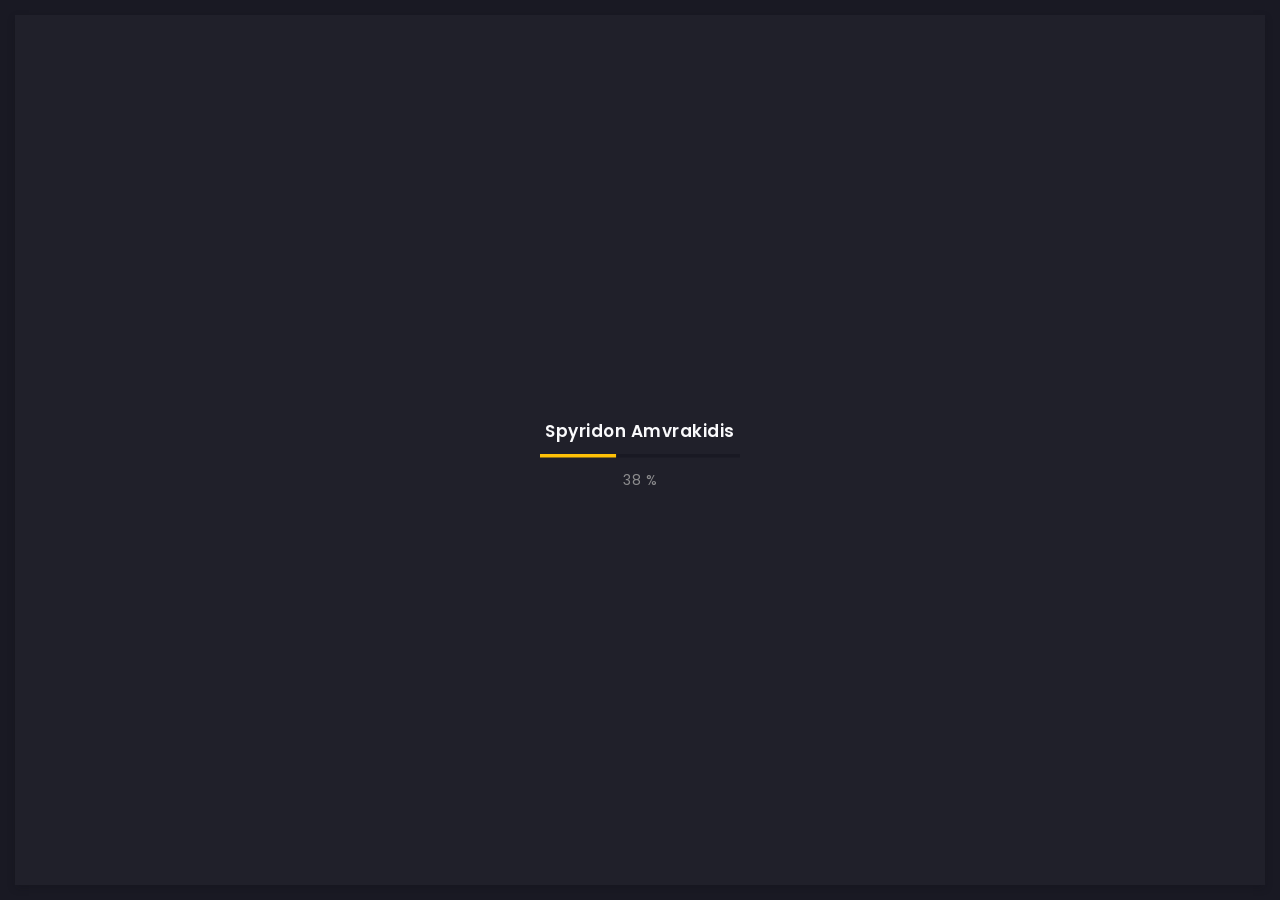
<file: index.html.html>
<!doctype html>
<html lang="zxx">


<!-- Mirrored from elanta.app/nazar/arter-demo-new/onepage.html by HTTrack Website Copier/3.x [XR&CO'2014], Mon, 31 Oct 2022 22:49:48 GMT -->
<!-- Added by HTTrack -->
<meta http-equiv="content-type" content="text/html;charset=utf-8" /><!-- /Added by HTTrack -->

<head>
  <!-- Required meta tags -->
  <meta charset="utf-8">
  <meta name="viewport" content="width=device-width, initial-scale=1, shrink-to-fit=no">
  <!-- color of address bar in mobile browser -->
  <meta name="theme-color" content="#2B2B35">
  <!-- favicon  -->
  <link rel="shortcut icon" href="img/thumbnail.ico" type="image/x-icon">
  <!-- bootstrap css -->
  <link rel="stylesheet" href="css/plugins/bootstrap.min.css">
  <!-- font awesome css -->
  <link rel="stylesheet" href="css/plugins/font-awesome.min.css">
  <!-- swiper css -->
  <link rel="stylesheet" href="css/plugins/swiper.min.css">
  <!-- fancybox css -->
  <link rel="stylesheet" href="css/plugins/fancybox.min.css">
  <!-- main css -->
  <link rel="stylesheet" href="css/style.css">

  <title>Spyridon Amvrakidis | Resume</title>
</head>

<body>

  <!-- app -->
  <div class="art-app art-app-onepage">

    <!-- mobile top bar -->
    <div class="art-mobile-top-bar"></div>

    <!-- app wrapper -->
    <div class="art-app-wrapper">

      <!-- app container end -->
      <div class="art-app-container">

        <!-- info bar -->
        <div class="art-info-bar">

          <!-- menu bar frame -->
          <div class="art-info-bar-frame">

            <!-- info bar header -->
            <div class="art-info-bar-header">
              <!-- info bar button -->
              <div class="art-info-bar-btn">
                <!-- icon -->
                <i class="fas fa-ellipsis-v"></i>
              </div>
              <!-- info bar button end -->
            </div>
            <!-- info bar header end -->

            <!-- info bar header -->
            <div class="art-header">
              <!-- avatar -->
              <div class="art-avatar">
                <a data-fancybox="avatar" data-no-swup href="img/Spyridon.jpeg" class="art-avatar-curtain">
                  <img src="img/Spyridon.jpeg" alt="Spyridon Amvrakidis">
                  <i class="fas fa-expand"></i>
                </a>
                <!-- available -->
                <div class="art-lamp-light">
                  <!-- add class 'art-not-available' if not available-->
                  <div class="art-available-lamp"></div>
                </div>
              </div>
              <!-- avatar end -->
              <!-- name -->
              <h5 class="art-name mb-10">Spyridon Amvrakidis</h5>
              <!-- post -->
              <div class="art-sm-text">Senior DevOps Engineer <br /> GCP Cloud Engineer</div>
            </div>
            <!-- info bar header end -->

            <!-- scroll frame -->
            <div id="scrollbar2" class="art-scroll-frame">

              <!-- info bar about -->
              <div class="art-table p-15-15">
                <!-- about text -->
                <ul>
                  <!-- Email -->
                  <li>
                    <i class="fa fa-envelope"></i><span>s.amvrakidis@devopsphere.eu</span>
                  </li>
                  <!-- Email -->
                  <li>
                    <i class="fab fa-linkedin-in"></i><span><a href="https://www.linkedin.com/in/amvrakidis"
                        target="_blank" data-no-swup>linkedin.com/in/amvrakidis</a></span>
                  </li>
                  <!-- Phone -->
                  <li>
                    <i class="fa fa-phone"></i><span>+306985814167</span>
                  </li>
                  <!-- country -->
                  <li>
                    <i class="fa fa-globe"></i><span>Greece</span>
                  </li>
                </ul>
              </div>
              <!-- info bar about end -->

              <!-- divider -->
              <div class="art-ls-divider"></div>

              <!-- language skills -->
              <div class="art-lang-skills p-30-15">

                <!-- skill -->
                <div class="art-lang-skills-item" style="margin-left: 15px;">
                  <div id="circleprog1" class="art-cirkle-progress"></div>
                  <!-- title -->
                  <h6>English</h6><span>(Professional working proficiency)</span>
                </div>
                <!-- skill end -->

                <!-- skill -->
                <div class="art-lang-skills-item" style="margin-right: 15px;">
                  <div id="circleprog3" class="art-cirkle-progress"></div>
                  <!-- title -->
                  <h6>Greek</h6><span>(Native or bilingual proficiency)</span>
                </div>
                <!-- skill end -->

              </div>
              <!-- language skills end -->

              <h5 class="art-name mb-10">Skills</h5>



              <!-- divider -->
              <div class="art-ls-divider"></div>

              <!-- knowledge list -->
              <ul class="art-knowledge-list p-15-0">
                <!-- list item -->
                <li style="color:#dbdbdb ;">Network Security</li>
                <!-- list item -->
                <li style="color:#dbdbdb ;">Network Architecture</li>
                <!-- list item -->
                <li style="color:#dbdbdb ;">Domain Name System (DNS)</li>
                <!-- list item -->
                <li style="color:#dbdbdb ;">Cluster</li>
                <!-- list item -->
                <li style="color:#dbdbdb ;">Cloud Computing</li>
                <!-- list item -->
                <li style="color:#dbdbdb ;">Virtual Private Network (VPN)</li>
                <!-- list item -->
                <li style="color:#dbdbdb ;">Shell Scripting</li>
                <!-- list item -->
                <li style="color:#dbdbdb ;">Active Directory</li>
                <!-- list item -->
                <li style="color:#dbdbdb ;">VMware vCenter</li>
                <!-- list item -->
                <li style="color:#dbdbdb ;">VMware vSphere</li>
                <!-- list item -->
                <!-- <li>GIT knowledge</li> -->
              </ul>
              <!-- knowledge list end -->


              <!-- divider -->
              <div class="art-ls-divider"></div>

              <!-- links frame -->
              <div class="art-links-frame p-15-15">
                <!-- download cv button -->
                <!-- <a href="files/cv.txt" class="art-link" download data-no-swup>Download cv <i class="fas fa-download"></i></a> -->
              </div>
              <!-- links frame end -->

            </div>
            <!-- scroll frame end -->

            <!-- sidebar social -->
            <div class="art-ls-social">
              <a href="files/Resume-Spyridon-Amvrakidis.pdf" class="art-link" target="_blank" download data-no-swup>Download cv <i
                  class="fas fa-download"></i></a>
              <!-- <a href="https://amvrakidis.com" target="_blank" data-no-swup><i class="fas fa-globe"></i></a> -->
              <!-- social link -->
              <!-- <a href="https://www.linkedin.com/in/amvrakidis/" target="_blank" data-no-swup><i class="fab fa-linkedin-in"></i></a> -->
              <!-- social link -->
              <!-- <a href="https://www.instagram.com/digitechgoals/" target="_blank" data-no-swup><i class="fab fa-instagram"></i></a> -->
              <!-- social link -->
              <!-- <a href="https://www.facebook.com/digitechgoals" target="_blank" data-no-swup><i class="fab fa-facebook"></i></a> -->
              <!-- social link -->
              <!-- <a href="https://www.pinterest.com/digitechgoals/" target="_blank" data-no-swup><i class="fab fa-pinterest"></i></a> -->
              <!-- social link -->
              <!-- <a href="https://twitter.com/DigitechGoals" target="_blank" data-no-swup><i class="fab fa-twitter"></i></a> -->
            </div>
            <!-- sidebar social end -->
          </div>
          <!-- menu bar frame end -->

        </div>
        <!-- info bar end -->

        <!-- content -->
        <div class="art-content">

          <!-- curtain -->
          <div class="art-curtain"></div>

          <!-- top background -->
          <div class="art-top-bg" style="background-image: url(img/bg.jpg)">
            <!-- overlay -->
            <div class="art-top-bg-overlay"></div>
            <!-- overlay end -->
          </div>
          <!-- top background end -->

          <!-- swup container -->
          <div class="transition-fade" id="swup">

            <!-- scroll frame -->
            <div id="scrollbar" class="art-scroll-frame">

              <!-- container -->
              <div class="container-fluid">

                <!-- row -->
                <div class="row p-60-0 p-lg-30-0 p-md-15-0">
                  <!-- col -->
                  <div class="col-lg-12">

                    <!-- banner -->
                    <div class="art-a art-banner" style="background-image: url(img/bg.jpg)">
                      <!-- banner back -->
                      <div class="art-banner-back"></div>
                      <!-- banner dec -->
                      <div class="art-banner-dec"></div>
                      <!-- banner overlay -->
                      <div class="art-banner-overlay">
                        <!-- main title -->
                        <div class="art-banner-title">
                          <!-- title -->
                          <h1 class="mb-15">Senior DevOps Engineer <br>Just For You!</h1>
                          <!-- suptitle -->
                          <div class="art-lg-text art-code mb-25">&lt;<i>code</i>&gt; I am <span class="txt-rotate"
                              data-period="2000"
                              data-rotate='[ "Senior DevOps Engineer.", "Senior Kubernetes Administrator.", "Mid Python Developer." ]'></span>&lt;/<i>code</i>&gt;
                          </div>
                          <div class="art-buttons-frame">
                            <!-- button -->
                            <span class="art-btn art-btn-md"><span>STANDARD AND GRANDER</span></span>
                            <!-- button -->
                            <!-- <a href="#." class="art-link art-white-link art-w-chevron">Hire me</a> -->
                          </div>
                        </div>
                        <!-- main title end -->
                        <!-- photo -->
                        <!-- <img src="img/khan.png" class="art-banner-photo" alt="Your Name"> -->
                      </div>
                      <!-- banner overlay end -->
                    </div>
                    <!-- banner end -->

                  </div>
                  <!-- col end -->
                </div>
                <!-- row end -->

              </div>
              <!-- container end -->

              <!-- container -->
              <div class="container-fluid">

                <!-- row -->
                <div class="row p-30-0">

                  <!-- col -->
                  <div class="col-md-3 col-6">

                    <!-- couner frame -->
                    <div class="art-counter-frame">
                      <!-- counter -->
                      <div class="art-counter-box">
                        <!-- counter number -->
                        <span class="art-counter">7</span><span class="art-counter-plus">+</span>
                      </div>
                      <!-- counter end -->
                      <!-- title -->
                      <h6>Years Experience</h6>
                    </div>
                    <!-- couner frame end -->

                  </div>
                  <!-- col end -->

                  <!-- col -->
                  <div class="col-md-3 col-6">

                    <!-- couner frame -->
                    <div class="art-counter-frame">
                      <!-- counter -->
                      <div class="art-counter-box">
                        <!-- counter number -->
                        <span class="art-counter">16</span>
                      </div>
                      <!-- counter end -->
                      <!-- title -->
                      <h6>Licenses & Certifications</h6>
                    </div>
                    <!-- couner frame end -->

                  </div>
                  <!-- col end -->

                  <!-- col -->
                  <div class="col-md-3 col-6">

                    <!-- couner frame -->
                    <div class="art-counter-frame">
                      <!-- counter -->
                      <div class="art-counter-box">
                        <!-- counter number -->
                        <span class="art-counter">02</span><span class="art-counter-plus">+</span>
                      </div>
                      <!-- counter end -->
                      <!-- title -->
                      <h6>Honors and Awards</h6>
                    </div>
                    <!-- couner frame end -->

                  </div>
                  <!-- col end -->


                  <!-- col -->
                  <div class="col-md-3 col-6">

                    <!-- couner frame -->
                    <div class="art-counter-frame">
                      <!-- counter -->
                      <div class="art-counter-box">
                        <!-- counter number -->
                        <span class="art-counter">10</span>
                      </div>
                      <!-- counter end -->
                      <!-- title -->
                      <h6>Happy Clients</h6>
                    </div>
                    <!-- couner frame end -->

                  </div>
                  <!-- col end -->

                </div>
                <!-- row end -->

              </div>
              <!-- container end -->

              <!-- container -->
              <div class="container-fluid">

                <!-- row -->
                <div class="row">

                  <!-- col -->
                  <div class="col-lg-12">

                    <!-- section title -->
                    <div class="art-section-title">
                      <!-- title frame -->
                      <div class="art-title-frame">
                        <!-- title -->
                        <h4>Summary</h4>
                      </div>
                      <!-- title frame end -->
                    </div>
                    <!-- section title end -->

                  </div>
                  <!-- col end -->

                  <!-- col -->
                  <div class="col-lg-12 col-md-12">

                    <!-- service -->
                    <div class="art-a art-service-icon-box">
                      <!-- service content -->
                      <div class="art-service-ib-content">
                        <!-- text -->
                        <div class="mb-15" style="text-align: justify;">I started working with networks in 2015 when I was still in high school, I
                          started in the same years to participate in
                          it competitions in every genre from competitions programming, game creation to management or
                          creation of entire
                          systems eg (the management network of school students). <br> <br>

                          In 2018 I joined the municipality of Pavlos Mela as an apprentice Within 2 months became a
                          system manager,
                          the remaining 7 months they trusted me to build a new era in the municipality from request
                          separation systems,
                          recreates the internal networks of the municipality and the police up to total reconstruction
                          of infrastructure such
                          as (NAS, VMware ESXI / VCenter) along with them I made several automations in public processes
                          as well as the
                          backup of the then physical servers that existed. <br><br>

                          Until now they still trust me as do several companies I have worked with after them. <br> <br>

                          And that's how I started , from then until now I've learned a lot , but it's still not enough and I believe it will never be enough.

                        </div>
                        <!-- button -->
                        <!-- <div class="art-buttons-frame"><a href="#." class="art-link art-color-link art-w-chevron">Order now</a></div> -->
                      </div>
                      <!-- service content end -->
                    </div>
                    <!-- service end -->

                  </div>
                  <!-- col end -->

                </div>
                <!-- row end -->

              </div>
              <!-- container end -->

              <!-- container -->
              <div class="container-fluid">

                <!-- row -->
                <div class="row">

                  <!-- col -->
                  <div class="col-lg-6">

                    <!-- section title -->
                    <div class="art-section-title">
                      <!-- title frame -->
                      <div class="art-title-frame">
                        <!-- title -->
                        <h4>Work History</h4>
                      </div>
                      <!-- title frame end -->
                    </div>
                    <!-- section title end -->

                    <!-- timeline -->
                    <div class="art-timeline art-gallery" id="history">
                      <div class="art-timeline-item">
                        <div class="art-timeline-mark-light"></div>
                        <div class="art-timeline-mark"></div>

                        <div class="art-a art-timeline-content">
                          <div class="art-card-header">
                            <div class="art-left-side">
                              <h5>Senior DevOps Engineer</h5>
                              <div class="art-el-suptitle mb-15">Entain</div>
                            </div>
                            <div class="art-right-side">
                              <span class="art-date">Nov 2022 - Present (2 Months)</span>
                            </div>
                          </div>
                          <h6>Responsibilities:</h6><br>
                          <p>GCP infrastructure supervisor and Kubernetes specialist with a central role in the architecture,
                            maintenance, security and improvement of the entire GKE infrastructure.</p>
                          
                          <h6>Impact:</h6><br>
                          <p>An increase of 70% in the speed of development and delivery of new features of famous casinos as well
                            as in-house processes.<br><br>
                            Significantly improve on security of the internal GKE infrastructure using ArgoCD, Argo Workflows, Istio
                            Service Mesh and GitOps.<br><br>
                            50% reduction in the likelihood of errors and unavailability of productive systems.</p>

                          <h6>Awards:</h6><br>
                          <p>Internal award from Entain Group as the best hire in 2022 with the biggest impact in the cloud
                            infrastructure and new technologies and architectures.</p>

                        </div>
                      </div>

                      <div class="art-timeline-item">
                        <div class="art-timeline-mark-light"></div>
                        <div class="art-timeline-mark"></div>

                        <div class="art-a art-timeline-content">
                          <div class="art-card-header">
                            <div class="art-left-side">
                              <h5>Mid Python Developer</h5>
                              <div class="art-el-suptitle mb-15">Freelancer</div>
                            </div>
                            <div class="art-right-side">
                              <span class="art-date">Jan 2016 - Present (7 Years)</span>
                            </div>
                          </div>
                          <p>Developer specialized in microservice architecture and software architecture via Python and Flask.</p>
                          
                        </div>
                      </div>

                      <div class="art-timeline-item">
                        <div class="art-timeline-mark-light"></div>
                        <div class="art-timeline-mark"></div>

                        <div class="art-a art-timeline-content">
                          <div class="art-card-header">
                            <div class="art-left-side">
                              <h5>Senior DevOps Engineer</h5>
                              <div class="art-el-suptitle mb-15">Enlabs</div>
                            </div>
                            <div class="art-right-side">
                              <span class="art-date">Nov 2022 - Present (2 Months)</span>
                            </div>
                          </div>
                          <h6>Responsibilities:</h6><br>
                          <p>GCP infrastructure supervisor and Kubernetes specialist with a central role in the architecture,
                            maintenance, security and improvement of the entire GKE infrastructure.</p>
                          
                          <h6>Impact:</h6><br>
                          <p>An increase of 70% in the speed of development and delivery of new features of famous casinos as well
                            as in-house processes.
                            <br><br>
                            Significantly improve on security of the internal GKE infrastructure using ArgoCD, Argo Workflows, Istio
                            Service Mesh and GitOps.<br><br>
                            50% reduction in the likelihood of errors and unavailability of productive systems.</p>

                          <h6>Awards:</h6><br>
                          <p>Internal award from Entain Group as the best hire in 2022 with the biggest impact in the cloud
                            infrastructure and new technologies and architectures.</p>

                        </div>
                      </div>

                      <div class="art-timeline-item">
                        <div class="art-timeline-mark-light"></div>
                        <div class="art-timeline-mark"></div>

                        <div class="art-a art-timeline-content">
                          <div class="art-card-header">
                            <div class="art-left-side">
                              <h5>Cyber Security Member | Hellenic Cyber Security Team</h5>
                              <div class="art-el-suptitle mb-15">University of Piraeus</div>
                            </div>
                            <div class="art-right-side">
                              <span class="art-date">Mar 2022 - Oct 2022 (8 Months)</span>
                            </div>
                          </div>
                          <p>Member of the National Cybersecurity Team. Comprehensive network security expertise.
                          </p>
                          
                        </div>
                      </div>


                      <div class="art-timeline-item">
                        <div class="art-timeline-mark-light"></div>
                        <div class="art-timeline-mark"></div>

                        <div class="art-a art-timeline-content">
                          <div class="art-card-header">
                            <div class="art-left-side">
                              <h5>Head of DevOps</h5>
                              <div class="art-el-suptitle mb-15">ΙΝΤΕΡΣΑΛΟΝΙΚΑ ΟΜΙΛΟΣ ΕΠΙΧΕΙΡΗΣΕΩΝ</div>
                            </div>
                            <div class="art-right-side">
                              <span class="art-date">Nov 2021 - Oct 202 (1 Year)</span>
                            </div>
                          </div>
                          <h6>Responsibilities:</h6><br>
                          <p>Responsible for the creation, maintenance, development, architectural design and improvements of the
                            Kuberntes infrastructure. Development of group operational plans.
                            Ongoing communication with development departments for enhancement and internal operations.
                          </p>
                          
                          <h6>Impact:</h6><br>
                          <p>Raise the production speed around 50%.
                            <br><br>
                            Move toward new technologies and modern systems.<br><br>
                            Improved security through modern practices such as GitOps Principals and increased production speed
                            in the development department through the development and creation of CI/CD/CT pipelines.
                          </p>

                          <h6>Awards:</h6><br>
                          <p>Promoted to the position of Head of Department within a short period of time due to performance and
                            knowledge.<br>
                            Leave Reasons: Better growth prospects and a very large wage difference.
                          </p>

                        </div>
                      </div>

                    </div>
                    <!-- timeline end -->

                  </div>
                  <div class="col-lg-6">

                    <!-- section title -->
                    <div class="art-section-title">
                      <!-- title frame -->
                      <div class="art-title-frame">
                        <!-- title -->
                        <h4><br></h4>
                      </div>
                      <!-- title frame end -->
                    </div>
                    <!-- section title end -->

                    <!-- timeline -->
                    <div class="art-timeline">

                      <div class="art-timeline-item">
                        <div class="art-timeline-mark-light"></div>
                        <div class="art-timeline-mark"></div>


                        <div class="art-timeline-item">
                          <div class="art-timeline-mark-light"></div>
                          <div class="art-timeline-mark"></div>
  
                          <div class="art-a art-timeline-content">
                            <div class="art-card-header">
                              <div class="art-left-side">
                                <h5>System Administrator & DevOps Engineer</h5>
                                <div class="art-el-suptitle mb-15">ZeusPlay</div>
                              </div>
                              <div class="art-right-side">
                                <span class="art-date">Sep 2021 - Dec 2021 (4 Months)</span>
                              </div>
                            </div>
                            <h6>Responsibilities:</h6><br>
                            <p>Responsible for maintaining and developing Kubernetes' architecture.</p>
                            
                            <h6>Impact:</h6><br>
                            <p>Improved applications in a Linux environment as well as increased endurance from online casinos
                              under heavy loads.</p>
  
                            <p>Leave Reasons: Salary Problems</p>
  
                          </div>
                        </div>

                      </div>

                      <div class="art-timeline-item">
                        <div class="art-timeline-mark-light"></div>
                        <div class="art-timeline-mark"></div>

                        <div class="art-timeline-item">
                          <div class="art-timeline-mark-light"></div>
                          <div class="art-timeline-mark"></div>
  
                          <div class="art-a art-timeline-content">
                            <div class="art-card-header">
                              <div class="art-left-side">
                                <h5>Mid Azure DevOps Engineer</h5>
                                <div class="art-el-suptitle mb-15">Metron SA</div>
                              </div>
                              <div class="art-right-side">
                                <span class="art-date">Apr 2021 - Sep 2021 (6 Months)</span>
                              </div>
                            </div>
                            <h6>Responsibilities:</h6><br>
                            <p>Application architecture design and analysis C#. Managing and designing AKS within Azure as well as developing APIs through Azure Functions.
                            </p>
                            
                            <h6>Impact:</h6><br>
                            <p>Transfer to Azure Cloud environments using new and modern Azure mechanisms like AzureAD, Azure
                              Secure Center, etc.
                              <br><br>
                              Increase system endurance by 30% with LoadBalances.
                              <br><br>
                              Improved database performance by utilizing MsSQL Clustering.
                              </p>
  
                            <p>Leave Reasons: Department Closed</p>
  
                          </div>
                        </div>

                      </div>

                      <div class="art-timeline-item">
                        <div class="art-timeline-mark-light"></div>
                        <div class="art-timeline-mark"></div>

                        <div class="art-timeline-item">
                          <div class="art-timeline-mark-light"></div>
                          <div class="art-timeline-mark"></div>
  
                          <div class="art-a art-timeline-content">
                            <div class="art-card-header">
                              <div class="art-left-side">
                                <h5>National Surveillance System Operator & Network Engineer</h5>
                                <div class="art-el-suptitle mb-15">Πολεμικό Ναυτικό - Hellenic Navy</div>
                              </div>
                              <div class="art-right-side">
                                <span class="art-date">Jun 2020 - Apr 2021 (11 Months)</span>
                              </div>
                            </div>

                            <p>Long-range Army Network Engineer and Secret Satellite Network Engineer.</p>
                            
                          </div>
                        </div>

                      </div>



                      <div class="art-timeline-item">
                        <div class="art-timeline-mark-light"></div>
                        <div class="art-timeline-mark"></div>

                        <div class="art-timeline-item">
                          <div class="art-timeline-mark-light"></div>
                          <div class="art-timeline-mark"></div>
  
                          <div class="art-a art-timeline-content">
                            <div class="art-card-header">
                              <div class="art-left-side">
                                <h5>DevSecOps Engineer</h5>
                                <div class="art-el-suptitle mb-15">PSDM Athens</div>
                              </div>
                              <div class="art-right-side">
                                <span class="art-date">Oct 2020 - Jan 2021 (4 Months)</span>
                              </div>
                            </div>

                            <p>Improve security and security processes, improve and maintain IT systems in not-for-profit
                              organizations.
                              </p>
                            
                          </div>
                        </div>

                      </div>



                      <div class="art-timeline-item">
                        <div class="art-timeline-mark-light"></div>
                        <div class="art-timeline-mark"></div>

                        <div class="art-timeline-item">
                          <div class="art-timeline-mark-light"></div>
                          <div class="art-timeline-mark"></div>
  
                          <div class="art-a art-timeline-content">
                            <div class="art-card-header">
                              <div class="art-left-side">
                                <h5>Senior DevOps Engineer / Consultant</h5>
                                <div class="art-el-suptitle mb-15">Municipality of Pavlos Melas</div>
                              </div>
                              <div class="art-right-side">
                                <span class="art-date">Aug 2019 - Apr 2020 (9 Months)</span>
                              </div>
                            </div>

                            <p>Planning & analysis of government IT projects, enhancement of existing security infrastructure.
                              Building and maintaining a large network with central centers.
                              Creation and co-ordination of a core IT systems.
                              </p>
                            
                          </div>
                        </div>

                      </div>


                      <div class="art-timeline-item">
                        <div class="art-timeline-mark-light"></div>
                        <div class="art-timeline-mark"></div>

                        <div class="art-timeline-item">
                          <div class="art-timeline-mark-light"></div>
                          <div class="art-timeline-mark"></div>
  
                          <div class="art-a art-timeline-content">
                            <div class="art-card-header">
                              <div class="art-left-side">
                                <h5>DevOps Engineer</h5>
                                <div class="art-el-suptitle mb-15">Apifon</div>
                              </div>
                              <div class="art-right-side">
                                <span class="art-date">Aug 2019 - Sep 2019 (2 Months)</span>
                              </div>
                            </div>

                            <p>Enhanced and secure existing Active Directory infrastructure with Kerberos protocol and increased
                              encryption, as well as creation of security roles and reorganization of existing organization chart.
                              </p>

                              <p>Leave Reasons: Military Service
                                </p>
                            
                          </div>
                        </div>

                      </div>



                      <div class="art-timeline-item">
                        <div class="art-timeline-mark-light"></div>
                        <div class="art-timeline-mark"></div>

                        <div class="art-timeline-item">
                          <div class="art-timeline-mark-light"></div>
                          <div class="art-timeline-mark"></div>
  
                          <div class="art-a art-timeline-content">
                            <div class="art-card-header">
                              <div class="art-left-side">
                                <h5>DevOps Engineer</h5>
                                <div class="art-el-suptitle mb-15">Municipality of Pavlos Melas</div>
                              </div>
                              <div class="art-right-side">
                                <span class="art-date">Oct 2018 - Aug 2019 (11 Months)</span>
                              </div>
                            </div>

                            <p>Creation of a management system for virtual machines.<br>
                              Creation of a central storage system.<br>
                              Creation of a central system for managing network support.<br>
                              Migration of physical machines to virtual machines.<br>
                              Creation and transmission of fiber optic networks and airspace networks.
                              </p>
                            
                          </div>
                        </div>

                      </div>

                    </div>
                    <!-- timeline end -->

                  </div>
                  <!-- col end -->

                </div>
                <!-- row end -->

              </div>
              <!-- container end -->

              <!-- container -->
              <div class="container-fluid">

                <!-- row -->
                <div class="row">

                  <!-- col -->
                  <div class="col-lg-12">

                    <!-- section title -->
                    <div class="art-section-title">
                      <!-- title frame -->
                      <div class="art-title-frame">
                        <!-- title -->
                        <h4>Education</h4>
                      </div>
                      <!-- title frame end -->
                    </div>
                    <!-- section title end -->

                    <!-- timeline -->
                    <div class="art-timeline art-gallery" id="history">
                      <div class="art-timeline-item">
                        <div class="art-timeline-mark-light"></div>
                        <div class="art-timeline-mark"></div>

                        <div class="art-a art-timeline-content">
                          <div class="art-card-header">
                            <div class="art-left-side">
                              <h5>Bachelor of Technology - BTech, Computer Systems Networking and Security</h5>
                              <div class="art-el-suptitle mb-15" style="font-size: 15px ;">University of Derby</div>
                            </div>
                            <div class="art-right-side">
                              <span class="art-date">2022 - Present</span>
                            </div>
                          </div>
                        </div>
                      </div>
                    </div>
                    <!-- timeline end -->
                  </div>
                </div>
                <!-- row end -->
              </div>
              <!-- container end -->


              <!-- Licenses & Certifications -->

              <!-- container -->
              <div class="container-fluid">

                <!-- row -->
                <div class="row">

                  <!-- col -->
                  <div class="col-lg-12">

                    <!-- section title -->
                    <div class="art-section-title">
                      <!-- title frame -->
                      <div class="art-title-frame">
                        <!-- title -->
                        <h4>Licenses & Certifications</h4>
                      </div>
                      <!-- title frame end -->
                    </div>
                    <!-- section title end -->

                  </div>
                  <!-- col end -->

                  <!-- col -->
                  <div class="col-lg-12">

                    <!-- slider container -->
                    <div class="swiper-container art-testimonial-slider" style="overflow: visible">
                      <!-- slider wrapper -->
                      <div class="swiper-wrapper">

                        <!-- slide -->
                        <div class="swiper-slide">

                          <!-- testimonial -->
                          <div class="art-a art-testimonial">
                            <!-- testimonial body -->
                            <div class="testimonial-body">
                              <!-- photo -->
                              <img class="art-testimonial-face" src="img/102.png" alt="face">
                              <!-- name -->
                              <h6>Certified Network Security <br>Specialist (CNSS)</h6>
                              <div class="art-el-suptitle mb-15">ICSI (International CyberSecurity Institute), UK gvztcfhyxe</div>
                              
                            </div>
                          </div>
                          <!-- testimonial end -->

                        </div>
                        <!-- slide end -->

                        <!-- slide -->
                        <div class="swiper-slide">

                          <!-- testimonial -->
                          <div class="art-a art-testimonial">
                            <!-- testimonial body -->
                            <div class="testimonial-body">
                              <!-- photo -->
                              <img class="art-testimonial-face" src="img/108.png" alt="face">
                              <!-- name -->
                              <h6>Wide Area Networks and <br>Networking Services and Security<br> - Revised</h6>
                              <div class="art-el-suptitle mb-15">Alison
                              </div>
                              
                            </div>
                          </div>
                          <!-- testimonial end -->

                        </div>
                        <!-- slide end -->


                        <!-- slide -->
                        <div class="swiper-slide">

                          <!-- testimonial -->
                          <div class="art-a art-testimonial">
                            <!-- testimonial body -->
                            <div class="testimonial-body">
                              <!-- photo -->
                              <img class="art-testimonial-face" src="img/108.png" alt="face">
                              <!-- name -->
                              <h6>Network Server Security - <br>Protecting the Server and Client<br> Computers</h6>
                              <div class="art-el-suptitle mb-15">Alison</div>
                              
                            </div>
                          </div>
                          <!-- testimonial end -->

                        </div>
                        <!-- slide end -->


                        <!-- slide -->
                        <div class="swiper-slide">

                          <!-- testimonial -->
                          <div class="art-a art-testimonial">
                            <!-- testimonial body -->
                            <div class="testimonial-body">
                              <!-- photo -->
                              <img class="art-testimonial-face" src="img/108.png" alt="face">
                              <!-- name -->
                              <h6>Microsoft Digital Literacy - <br>Computer Security and Privacy</h6>
                              <div class="art-el-suptitle mb-15">Alison<br><br></div>
                              
                            </div>
                          </div>
                          <!-- testimonial end -->

                        </div>
                        <!-- slide end -->


                        <!-- slide -->
                        <div class="swiper-slide">

                          <!-- testimonial -->
                          <div class="art-a art-testimonial">
                            <!-- testimonial body -->
                            <div class="testimonial-body">
                              <!-- photo -->
                              <img class="art-testimonial-face" src="img/108.png" alt="face">
                              <!-- name -->
                              <h6>Computer Networking - Digital<br> Network Security - Revised</h6>
                              <div class="art-el-suptitle mb-15">Alison<br><br></div>
                              
                            </div>
                          </div>
                          <!-- testimonial end -->

                        </div>
                        <!-- slide end -->


                        <!-- slide -->
                        <div class="swiper-slide">

                          <!-- testimonial -->
                          <div class="art-a art-testimonial">
                            <!-- testimonial body -->
                            <div class="testimonial-body">
                              <!-- photo -->
                              <img class="art-testimonial-face" src="img/108.png" alt="face">
                              <!-- name -->
                              <h6>DevOps Engineering - <br>Kubernetes , Docker and <br>Google Cloud</h6>
                              <div class="art-el-suptitle mb-15">Alison</div>
                              
                            </div>
                          </div>
                          <!-- testimonial end -->

                        </div>
                        <!-- slide end -->


                        <!-- slide -->
                        <div class="swiper-slide">

                          <!-- testimonial -->
                          <div class="art-a art-testimonial">
                            <!-- testimonial body -->
                            <div class="testimonial-body">
                              <!-- photo -->
                              <img class="art-testimonial-face" src="img/101.png" alt="face">
                              <!-- name -->
                              <h6><br>NVidia Deep Learning Institute</h6>
                              <div class="art-el-suptitle mb-15">NVIDIA</div>
                              
                            </div>
                          </div>
                          <!-- testimonial end -->

                        </div>
                        <!-- slide end -->


                        <!-- slide -->
                        <div class="swiper-slide">

                          <!-- testimonial -->
                          <div class="art-a art-testimonial">
                            <!-- testimonial body -->
                            <div class="testimonial-body">
                              <!-- photo -->
                              <img class="art-testimonial-face" src="img/107.png" alt="face">
                              <!-- name -->
                              <h6><br>Cybersecurity Essentials</h6>
                              <div class="art-el-suptitle mb-15">Cisco Networking Academy<br><br></div>
                              <!-- text -->
                              <!-- <div class="mb-15">Working with Artur has been a pleasure. Better yet - I alerted them of a minor issue before going to sleep. The issue was fixed the next morning. I couldn't ask for better support. Thank you Artur!
                                This is easily a 5 star freelancer.</div> -->
                            </div>
                          </div>
                          <!-- testimonial end -->

                        </div>
                        <!-- slide end -->

                        <!-- slide -->
                        <div class="swiper-slide">

                          <!-- testimonial -->
                          <div class="art-a art-testimonial">
                            <!-- testimonial body -->
                            <div class="testimonial-body">
                              <!-- photo -->
                              <img class="art-testimonial-face" src="img/109.png" alt="face">
                              <!-- name -->
                              <h6><br>PCAP</h6>
                              <div class="art-el-suptitle mb-15">Python Software Foundation<br><br></div>
                              
                            </div>
                          </div>
                          <!-- testimonial end -->

                        </div>
                        <!-- slide end -->

                        <!-- slide -->
                        <div class="swiper-slide">

                          <!-- testimonial -->
                          <div class="art-a art-testimonial">
                            <!-- testimonial body -->
                            <div class="testimonial-body">
                              <!-- photo -->
                              <img class="art-testimonial-face" src="img/103.png" alt="face">
                              <!-- name -->
                              <h6><br>NDG Linux Essentials</h6>
                              <div class="art-el-suptitle mb-15">Network Development Group<br><br></div>
                            
                            </div>
                          </div>
                          <!-- testimonial end -->

                        </div>
                        <!-- slide end -->

                        <!-- slide -->
                        <div class="swiper-slide">

                          <!-- testimonial -->
                          <div class="art-a art-testimonial">
                            <!-- testimonial body -->
                            <div class="testimonial-body">
                              <!-- photo -->
                              <img class="art-testimonial-face" src="img/107.png" alt="face">
                              <!-- name -->
                              <h6><br>Introduction to IoT</h6>
                              <div class="art-el-suptitle mb-15">Cisco Networking Academy<br><br></div>
                              
                            </div>
                            
                          </div>
                          <!-- testimonial end -->

                        </div>
                        <!-- slide end -->


                        <!-- slide -->
                        <div class="swiper-slide">

                          <!-- testimonial -->
                          <div class="art-a art-testimonial">
                            <!-- testimonial body -->
                            <div class="testimonial-body">
                              <!-- photo -->
                              <img class="art-testimonial-face" src="img/104.png" alt="face">
                              <!-- name -->
                              <h6>Google Cloud Fundamentals: <br>Core Infrastructure</h6>
                              <div class="art-el-suptitle mb-15">Google EVV2H3YMVD8Z<br><br></div>
                              
                            </div>
                          </div>
                          <!-- testimonial end -->

                        </div>
                        <!-- slide end -->


                        <!-- slide -->
                        <div class="swiper-slide">

                          <!-- testimonial -->
                          <div class="art-a art-testimonial">
                            <!-- testimonial body -->
                            <div class="testimonial-body">
                              <!-- photo -->
                              <img class="art-testimonial-face" src="img/105.png" alt="face">
                              <!-- name -->
                              <h6>Helm - The Kubernetes <br>package manager hands-on <br>course</h6>
                              <div class="art-el-suptitle mb-15">UC-61d25782-9bf8-4f3f-8887-7bb841b3195f</div>
                              
                            </div>
                          </div>
                          <!-- testimonial end -->

                        </div>
                        <!-- slide end -->


                        <!-- slide -->
                        <div class="swiper-slide">

                          <!-- testimonial -->
                          <div class="art-a art-testimonial">
                            <!-- testimonial body -->
                            <div class="testimonial-body">
                              <!-- photo -->
                              <img class="art-testimonial-face" src="img/105.png" alt="face">
                              <!-- name -->
                              <h6>Helm - The Kubernetes <br>Package Manager hands-on <br>course</h6>
                              <div class="art-el-suptitle mb-15">UC-61d25782-9bf8-4f3f-8887-7bb841b3195f</div>
                              
                            </div>
                          </div>
                          <!-- testimonial end -->

                        </div>
                        <!-- slide end -->


                        <!-- slide -->
                        <div class="swiper-slide">

                          <!-- testimonial -->
                          <div class="art-a art-testimonial">
                            <!-- testimonial body -->
                            <div class="testimonial-body">
                              <!-- photo -->
                              <img class="art-testimonial-face" src="img/106.png" alt="face">
                              <!-- name -->
                              <h6><br>GitOps Fundamentals</h6>
                              <div class="art-el-suptitle mb-15">Codefresh 6333fb0e5ed8f051c640f506<br><br></div>
                              
                            </div>
                          </div>
                          <!-- testimonial end -->

                        </div>
                        <!-- slide end -->


                        <!-- slide -->
                        <div class="swiper-slide">

                          <!-- testimonial -->
                          <div class="art-a art-testimonial">
                            <!-- testimonial body -->
                            <div class="testimonial-body">
                              <!-- photo -->
                              <img class="art-testimonial-face" src="img/104.png" alt="face">
                              <!-- name -->
                              <h6><br>Developing a Google SRE Culture</h6>
                              <div class="art-el-suptitle mb-15">Google 7RH3RN9NREC7<br><br>
                              </div>
                              
                            </div>
                          </div>
                          <!-- testimonial end -->

                        </div>
                        <!-- slide end -->

                      </div>
                      <!-- slider wrapper end -->
                    </div>
                    <!-- slider container end -->

                  </div>
                  <!-- col end -->

                  <!-- col -->
                  <div class="col-lg-12">

                    <!-- slider navigation -->
                    <div class="art-slider-navigation">

                      <!-- left side -->
                      <div class="art-sn-left">

                        <!-- slider pagination -->
                        <div class="swiper-pagination"></div>

                      </div>
                      <!-- left side end -->

                      <!-- right side -->
                      <div class="art-sn-right">

                        <!-- slider navigation -->
                        <div class="art-slider-nav-frame">
                          <!-- prev -->
                          <div class="art-slider-nav art-testi-swiper-prev"><i class="fas fa-chevron-left"></i></div>
                          <!-- next -->
                          <div class="art-slider-nav art-testi-swiper-next"><i class="fas fa-chevron-right"></i></div>
                        </div>
                        <!-- slider navigation -->

                      </div>
                      <!-- right side end -->

                    </div>
                    <!-- slider navigation end -->

                  </div>
                  <!-- col end -->

                </div>
                <!-- row end -->

              </div>
              <!-- container end -->


            <br><br>


            <!-- container -->
            <div class="container-fluid">

              <!-- row -->
              <div class="row p-0-0">

                <!-- col -->
                <div class="col-lg-12">

                  <!-- section title -->
                  <div class="art-section-title">
                    <!-- title frame -->
                    <div class="art-title-frame">
                      <!-- title -->
                      <h4>Honors & Awards
                      </h4>
                    </div>
                    <!-- title frame end -->
                  </div>
                  <!-- section title end -->

                </div>
                <!-- col end -->

              
                <!-- col -->
                <div class="col-lg-6">

                  <!-- price -->
                  <div class="art-a art-price art-popular-price">
                    <!-- price body -->
                    <div class="art-price-body">
                      <h5 class="mb-30">Ministry of Research and <br>Religion of Greece</h5>
                      <!-- price cost -->
                      <div class="art-price-cost">
                        <div class="art-number" style="font-size: 17px;">THE CHILD, A VICTIM OF THE HOLOCAUST</div>
                      </div>
                      <!-- price cost end -->
                      <!-- price list -->
                      <ul class="art-price-list">
                        <!-- list item -->
                        <li>First place nationwide in a video creation with an Open Source program about the Holocaust that took
                          place in the World War</li>
                      </ul>
                      <!-- price list end -->
                      <!-- button -->
                      <a href="http://attik-old.pde.sch.gr/cms/index.php/contests/" target="_blank" data-no-swup class="art-link art-color-link art-w-chevron">See Now</a>
                    </div>
                    <!-- price body end -->
                  </div>
                  <!-- price end -->

                </div>
                <!-- col end -->


                <div class="col-lg-6">
                <!-- price -->
                <div class="art-a art-price art-popular-price">
                  <!-- price body -->
                  <div class="art-price-body">
                    <h5 class="mb-30"><br>NOESIS</h5>
                    <!-- price cost -->
                    <div class="art-price-cost">
                      <div class="art-number" style="font-size: 17px;">METEOROLOGICAL STATION CONSTRUCTION</div>
                    </div>
                    <!-- price cost end -->
                    <!-- price list -->
                    <ul class="art-price-list">
                      <!-- list item -->
                      <li>Creating a weather station for Oracle on Linux Server with Python 2.7 / PHP / Apache Server / Oracle
                        Database<br><br></li>
                    </ul>
                    <!-- price list end -->
                    <!-- button -->
                    <!-- <a href="http://attik-old.pde.sch.gr/cms/index.php/contests/download/2034_6c23c97483545d41e92ca1d9ba62bb92.html" class="art-link art-color-link art-w-chevron">See Now</a> -->
                  </div>
                  <!-- price body end -->
                </div>
                <!-- price end -->

              </div>
              <!-- col end -->

              </div>
              <!-- row end -->

            </div>
            <!-- container end -->

              <!-- container -->
              <div class="container-fluid">

                <!-- footer -->
                <footer>
                  <!-- copyright -->
                  <div class="art-copy">© 2023 Spyridon Amvrakidis</div>
                  <!-- author ( Please! Do not delete it. You are awesome! :) -->
                  <div>Template author:&#160; <a href="https://themeforest.net/user/millerdigitaldesign" target="_blank"
                      data-no-swup>Khan Jamshed (Web Designer & Developer)</a></div>
                </footer>
                <!-- footer end -->

              </div>
              <!-- container end -->

            </div>
            <!-- scroll frame end -->

          </div>
          <!-- swup container end -->

        </div>
        <!-- content end -->

      </div>
      <!-- app container end -->

    </div>
    <!-- app wrapper end -->

    <!-- preloader -->
    <div class="art-preloader">
      <!-- preloader content -->
      <div class="art-preloader-content">
        <!-- title -->
        <h4>Spyridon Amvrakidis</h4>
        <!-- progressbar -->
        <div id="preloader" class="art-preloader-load"></div>
      </div>
      <!-- preloader content end -->
    </div>
    <!-- preloader end -->

  </div>
  <!-- app end -->
  <div id="swupMenu"></div>

  <!-- jquery js -->
  <script src="js/plugins/jquery.min.js"></script>
  <!-- anime js -->
  <script src="js/plugins/anime.min.js"></script>
  <!-- swiper js -->
  <script src="js/plugins/swiper.min.js"></script>
  <!-- progressbar js -->
  <script src="js/plugins/progressbar.min.js"></script>
  <!-- smooth scrollbar js -->
  <script src="js/plugins/smooth-scrollbar.min.js"></script>
  <!-- overscroll js -->
  <script src="js/plugins/overscroll.min.js"></script>
  <!-- typing js -->
  <script src="js/plugins/typing.min.js"></script>
  <!-- isotope js -->
  <script src="js/plugins/isotope.min.js"></script>
  <!-- fancybox js -->
  <script src="js/plugins/fancybox.min.js"></script>
  <!-- swup js -->
  <script src="js/plugins/swup.min.js"></script>

  <!-- main js -->
  <script src="js/main.js"></script>

</body>


<!-- Mirrored from elanta.app/nazar/arter-demo-new/onepage.html by HTTrack Website Copier/3.x [XR&CO'2014], Mon, 31 Oct 2022 22:50:38 GMT -->

</html>
</file>
<file: css/style.css>
/* -------------------------------------------

Name: 		Arter
Version:  1.0
Author:		Nazar Miller (millerDigitalDesign)
Portfolio:  https://themeforest.net/user/millerdigitaldesign/portfolio?ref=MillerDigitalDesign

p.s. I am available for Freelance hire (UI design, web development). mail: miller.themes@gmail.com

------------------------------------------- */
/*--------------------------------------------

1. common
      - fonts
      - text defaults
      - title defaults
      - text config
      - container
      - buttons frame
      - suptitle
      - divider
      - image defaults
      - link defaults
      - table
      - quote
      - list
2. link
3. buttons
4. space
5. app marcup
      - top background
      - preloader
      - scroll frame
      - app
      - mobile top bar
      - info bar
      - content
      - menu bar
      - marcup media queries
6. info bar
      - header
      - name
      - language skills
      - hard skills
      - knowledge
      - info bar links
      - social links
      - progresbar color
7. menu bar
      - main menu
      - language change
      - current page title
8. content
      - section title
      - card
      - banner
      - typing code
      - counters
      - services
      - price
      - testimonials
      - timeline
      - contact form
      - blog
      - pagination
      - brands
      - footer
9. portfolio
      - filter
      - portfolio items
      - touch device querie
      - single project
      - fancybox customization
10. media queries
11. burger button
12. transitions
      - in animation
      - out animation


--------------------------------------------*/
/*
$main-color: #FFC107
$main-color: #f44336;
$main-color: #4CAF50;
$main-color: #64B5F6;
*/
/* ------------------------------

common

------------------------------ */
/* ----- fonts ----- */
@import url("https://fonts.googleapis.com/css2?family=Poppins:ital,wght@0,100;0,200;0,300;0,400;0,500;0,600;0,700;0,800;0,900;1,100;1,200;1,300;1,400;1,500;1,600;1,700;1,800;1,900&amp;display=swap");
@import url("https://fonts.googleapis.com/css2?family=Courier+Prime:ital,wght@0,400;0,700;1,400;1,700&amp;display=swap");
/* ----- text defaults ----- */
/* line 13, ../scss/_common.scss */
body {
  color: #8c8c8e;
  font-size: 12px;
  font-family: "Poppins", sans-serif;
  font-weight: 300;
  letter-spacing: 0.5px;
  font-smooth: subpixel-antialiased; }

/* ----- title defaults ----- */
/* line 23, ../scss/_common.scss */
h1,
h2,
h3,
h4,
h5,
h6 {
  font-weight: 700;
  color: #fafafc;
  margin-bottom: 0;
  font-family: "Poppins", sans-serif; }

/* line 35, ../scss/_common.scss */
h1 {
  font-size: 52px;
  font-weight: 800; }

/* line 40, ../scss/_common.scss */
h4 {
  font-size: 17px;
  font-weight: 600; }

/* line 45, ../scss/_common.scss */
h5 {
  font-size: 14px;
  font-weight: 600; }

/* line 50, ../scss/_common.scss */
h6 {
  font-size: 12px;
  font-weight: 400; }

/* ----- text config ----- */
/* line 55, ../scss/_common.scss */
.art-sm-text {
  font-size: 11px; }

/* line 59, ../scss/_common.scss */
.art-lg-text {
  font-size: 16px; }

/* line 63, ../scss/_common.scss */
.art-white {
  color: #fafafc; }

/* ----- container ----- */
/* line 67, ../scss/_common.scss */
.container-fluid {
  overflow: hidden;
  padding: 0 30px;
  position: relative; }

/* ----- buttons frame ----- */
/* line 74, ../scss/_common.scss */
.art-buttons-frame a {
  margin-right: 15px; }

/* ----- suptitle ----- */
/* line 79, ../scss/_common.scss */
.art-el-suptitle {
  margin-top: 5px;
  color: #646466;
  font-style: italic;
  font-size: 11px; }

/* ----- divider ----- */
/* line 86, ../scss/_common.scss */
.art-ls-divider {
  background: #646466;
  width: 100%;
  height: 1px;
  opacity: 0.3; }

/* ----- image defaults ----- */
/* line 93, ../scss/_common.scss */
.art-img-default {
  width: 100%;
  -webkit-box-shadow: 0 3px 8px 0 rgba(15, 15, 20, 0.2);
          box-shadow: 0 3px 8px 0 rgba(15, 15, 20, 0.2); }

/* ----- link defaults ----- */
/* line 99, ../scss/_common.scss */
a {
  text-decoration: none;
  color: #8c8c8e; }
  /* line 103, ../scss/_common.scss */
  a:hover {
    text-decoration: none;
    color: #fafafc; }
  /* line 108, ../scss/_common.scss */
  a:focus {
    outline: inherit; }

/* ----- table ----- */
/* line 113, ../scss/_common.scss */
.art-table {
  color: #8c8c8e; }
  /* line 116, ../scss/_common.scss */
  .art-table ul {
    padding: 0;
    margin: 0; }
    /* line 120, ../scss/_common.scss */
    .art-table ul li {
      list-style-type: none;
      display: -webkit-box;
      display: -ms-flexbox;
      display: flex;
      -webkit-box-pack: justify;
          -ms-flex-pack: justify;
              justify-content: space-between;
      margin-bottom: 5px; }
      /* line 126, ../scss/_common.scss */
      .art-table ul li:last-child {
        margin-bottom: 0; }

/* ----- quote ----- */
/* line 133, ../scss/_common.scss */
blockquote {
  margin-top: 30px;
  margin-bottom: 30px;
  background: #FFC107;
  color: #191923;
  padding: 30px;
  padding-left: 35px;
  font-weight: 400;
  font-style: italic;
  font-size: 14px;
  -webkit-box-shadow: 0 1px 4px 0 rgba(15, 15, 20, 0.1);
          box-shadow: 0 1px 4px 0 rgba(15, 15, 20, 0.1);
  position: relative; }
  /* line 146, ../scss/_common.scss */
  blockquote:before {
    position: absolute;
    font-family: "Font Awesome 5 Free";
    font-weight: 900;
    content: "\f10d";
    font-size: 18px;
    opacity: .5;
    top: 5px;
    left: 9px;
    color: #fafafc; }
  /* line 158, ../scss/_common.scss */
  blockquote:after {
    position: absolute;
    font-family: "Font Awesome 5 Free";
    font-weight: 900;
    content: "\f10d";
    font-size: 18px;
    opacity: .5;
    bottom: 5px;
    right: 9px;
    color: #fafafc;
    -webkit-transform: rotate(180deg);
            transform: rotate(180deg); }

/* ----- list ----- */
/* line 172, ../scss/_common.scss */
.art-custom-list {
  padding-left: 25px; }
  /* line 175, ../scss/_common.scss */
  .art-custom-list li {
    position: relative;
    list-style-type: none;
    color: #fafafc;
    margin-bottom: 5px; }
    /* line 181, ../scss/_common.scss */
    .art-custom-list li:before {
      content: '';
      position: absolute;
      top: 4px;
      left: -25px;
      width: 10px;
      height: 10px;
      border-radius: 50%;
      border: solid 2px #FFC107;
      background: transparent;
      -webkit-box-shadow: 0 3px 8px 0 rgba(15, 15, 20, 0.2);
              box-shadow: 0 3px 8px 0 rgba(15, 15, 20, 0.2); }

/* ------------------------------

link

------------------------------ */
/* line 200, ../scss/_common.scss */
.art-link {
  position: relative;
  text-transform: uppercase;
  font-size: 10px;
  display: inline-block;
  letter-spacing: 1.5px;
  font-weight: 600;
  margin-right: 15px;
  margin-bottom: 10px;
  color: #8c8c8e;
  -webkit-transition: 0.4s ease-in-out;
  transition: 0.4s ease-in-out; }
  /* line 212, ../scss/_common.scss */
  .art-link:hover {
    color: #fafafc;
    text-shadow: 0 0 3px rgba(250, 250, 252, 0.4); }
  /* line 217, ../scss/_common.scss */
  .art-link.art-white-link {
    color: #fafafc; }
    /* line 220, ../scss/_common.scss */
    .art-link.art-white-link:hover {
      color: #fafafc;
      text-shadow: 0 0 3px rgba(250, 250, 252, 0.4);
      -webkit-transform: translateX(5px);
              transform: translateX(5px); }
  /* line 227, ../scss/_common.scss */
  .art-link.art-color-link {
    color: #FFC107; }
    /* line 230, ../scss/_common.scss */
    .art-link.art-color-link:hover {
      color: #FFC107;
      text-shadow: 0 0 3px rgba(250, 250, 252, 0.4);
      -webkit-transform: translateX(5px);
              transform: translateX(5px); }
  /* line 237, ../scss/_common.scss */
  .art-link.art-w-chevron {
    padding-right: 10px; }
    /* line 239, ../scss/_common.scss */
    .art-link.art-w-chevron:after {
      position: absolute;
      font-family: "Font Awesome 5 free";
      content: '\f054';
      font-weight: 900;
      display: inline-block;
      font-style: normal;
      font-variant: normal;
      text-rendering: auto;
      -webkit-font-smoothing: antialiased;
      font-size: 9px;
      top: 0.3px;
      -webkit-transform: translateX(5px);
              transform: translateX(5px);
      -webkit-transition: 0.4s ease-in-out;
      transition: 0.4s ease-in-out; }
    /* line 255, ../scss/_common.scss */
    .art-link.art-w-chevron:hover {
      -webkit-transform: translateX(0);
              transform: translateX(0); }
      /* line 258, ../scss/_common.scss */
      .art-link.art-w-chevron:hover:after {
        -webkit-transform: translateX(10px);
                transform: translateX(10px); }
  /* line 264, ../scss/_common.scss */
  .art-link:last-child {
    margin-bottom: 0;
    margin-right: 0; }
  /* line 269, ../scss/_common.scss */
  .art-link i {
    font-size: 9px;
    margin-left: 3px; }
  /* line 274, ../scss/_common.scss */
  .art-link.art-left-link {
    padding-left: 10px;
    padding-right: 0; }
    /* line 279, ../scss/_common.scss */
    .art-link.art-left-link.art-w-chevron:after {
      content: '\f053';
      left: 0;
      -webkit-transform: translateX(0);
              transform: translateX(0); }
    /* line 286, ../scss/_common.scss */
    .art-link.art-left-link.art-w-chevron:hover:after {
      -webkit-transform: translateX(-5px);
              transform: translateX(-5px); }

/* ------------------------------

button

------------------------------ */
/* line 298, ../scss/_common.scss */
.art-btn {
  text-transform: uppercase;
  -webkit-box-shadow: 0 1px 4px 0 rgba(15, 15, 20, 0.1);
          box-shadow: 0 1px 4px 0 rgba(15, 15, 20, 0.1);
  color: #20202a;
  background: #FFC107;
  letter-spacing: 1.5px;
  font-weight: 600;
  display: -webkit-inline-box;
  display: -ms-inline-flexbox;
  display: inline-flex;
  -webkit-box-pack: center;
      -ms-flex-pack: center;
          justify-content: center;
  -ms-flex-line-pack: center;
      align-content: center;
  border: none;
  -webkit-transition: 0.4s ease-in-out;
  transition: 0.4s ease-in-out; }
  /* line 311, ../scss/_common.scss */
  .art-btn span {
    -ms-flex-item-align: center;
        align-self: center;
    -webkit-transition: 0.2s ease-in-out;
    transition: 0.2s ease-in-out; }
  /* line 316, ../scss/_common.scss */
  .art-btn.art-btn-md {
    height: 45px;
    font-size: 11px;
    padding: 0 35px; }
  /* line 322, ../scss/_common.scss */
  .art-btn.art-btn-sm {
    height: 40px;
    font-size: 11px;
    padding: 0 30px; }
  /* line 328, ../scss/_common.scss */
  .art-btn:hover {
    -webkit-transform: translateY(-2px);
            transform: translateY(-2px);
    color: #1e1e28; }

/* ------------------------------

space

------------------------------ */
/* line 338, ../scss/_common.scss */
.p-30-0 {
  padding-top: 30px;
  padding-bottom: 0; }

/* line 343, ../scss/_common.scss */
.p-0-30 {
  padding-top: 0;
  padding-bottom: 30px; }

/* line 348, ../scss/_common.scss */
.p-30-30 {
  padding-top: 30px;
  padding-bottom: 30px; }

/* line 353, ../scss/_common.scss */
.p-30-15 {
  padding-top: 30px;
  padding-bottom: 15px; }

/* line 358, ../scss/_common.scss */
.p-15-15 {
  padding-top: 15px;
  padding-bottom: 15px; }

/* line 363, ../scss/_common.scss */
.p-15-0 {
  padding-top: 15px;
  padding-bottom: 0; }

/* line 368, ../scss/_common.scss */
.p-60-0 {
  padding-top: 60px;
  padding-bottom: 0; }

/* line 373, ../scss/_common.scss */
.p-230-0 {
  padding-top: 230px;
  padding-bottom: 0; }

/* line 378, ../scss/_common.scss */
.mb-10 {
  margin-bottom: 10px; }

/* line 382, ../scss/_common.scss */
.mb-15 {
  margin-bottom: 15px; }

/* line 386, ../scss/_common.scss */
.mb-25 {
  margin-bottom: 25px; }

/* line 390, ../scss/_common.scss */
.mb-30 {
  margin-bottom: 25px; }

@media (max-width: 1400px) {
  /* line 395, ../scss/_common.scss */
  .p-lg-30-0 {
    padding-top: 30px;
    padding-bottom: 0; } }
@media (max-width: 920px) {
  /* line 402, ../scss/_common.scss */
  .p-md-15-0 {
    padding-top: 15px;
    padding-bottom: 0; } }
/* ------------------------------

app marcup

------------------------------ */
/* ----- top background ----- */
/* line 7, ../scss/_markup.scss */
.art-top-bg {
  overflow: hidden;
  position: absolute;
  width: 100%;
  top: 0;
  background-position: center;
  height: 400px;
  background-size: cover; }
  /* line 16, ../scss/_markup.scss */
  .art-top-bg .art-top-bg-overlay {
    position: relative;
    height: 100%;
    width: 100%;
    background-image: -webkit-gradient(linear, left top, left bottom, from(rgba(30, 30, 40, 0.93)), color-stop(70%, rgba(30, 30, 40, 0.96)), color-stop(80%, rgba(30, 30, 40, 0.99)), to(#1e1e28));
    background-image: linear-gradient(180deg, rgba(30, 30, 40, 0.93) 0%, rgba(30, 30, 40, 0.96) 70%, rgba(30, 30, 40, 0.99) 80%, #1e1e28 100%); }

/* ----- preloader ----- */
/* line 24, ../scss/_markup.scss */
.art-preloader {
  margin: 15px;
  position: absolute;
  top: 0;
  left: 0;
  width: calc(100vw - 30px);
  height: calc(100vh - 30px);
  background: #20202a;
  z-index: 999999;
  display: -webkit-box;
  display: -ms-flexbox;
  display: flex;
  -webkit-box-align: center;
      -ms-flex-align: center;
          align-items: center;
  -webkit-box-pack: center;
      -ms-flex-pack: center;
          justify-content: center; }
  /* line 37, ../scss/_markup.scss */
  .art-preloader .art-preloader-content {
    margin-bottom: 15px;
    text-align: center; }
    /* line 41, ../scss/_markup.scss */
    .art-preloader .art-preloader-content .art-preloader-load {
      margin-top: 5px;
      width: 200px; }
      /* line 45, ../scss/_markup.scss */
      .art-preloader .art-preloader-content .art-preloader-load .progressbar-text {
        position: relative;
        font-size: 14px;
        font-weight: 400 !important;
        color: #8c8c8e !important;
        height: 300px;
        line-height: 350px; }

/* line 58, ../scss/_markup.scss */
.art-preloader-load path:first-child {
  stroke: #191923; }
/* line 61, ../scss/_markup.scss */
.art-preloader-load path:last-child {
  stroke: #FFC107; }

/* ----- scroll frame ----- */
/* line 67, ../scss/_markup.scss */
.art-scroll-frame {
  width: 100%;
  height: calc(100vh - 30px); }

/* line 72, ../scss/_markup.scss */
.scrollbar-track {
  visibility: hidden;
  opacity: 0;
  pointer-events: none; }

/* ----- app ----- */
/* line 78, ../scss/_markup.scss */
.art-app {
  padding: 15px;
  background: #191923;
  width: 100vw;
  height: 100%;
  position: relative;
  overflow: hidden;
  /* ----- mobile top bar ----- */ }
  /* line 86, ../scss/_markup.scss */
  .art-app * {
    scrollbar-width: none; }
  /* line 90, ../scss/_markup.scss */
  .art-app ::-webkit-scrollbar {
    display: none; }
  /* line 94, ../scss/_markup.scss */
  .art-app .art-mobile-top-bar {
    position: fixed;
    z-index: 99;
    width: 100%;
    height: 70px;
    background: #20202a;
    -webkit-box-shadow: 0 3px 8px 0 rgba(15, 15, 20, 0.2);
            box-shadow: 0 3px 8px 0 rgba(15, 15, 20, 0.2);
    padding: 0 30px;
    display: none;
    -webkit-box-pack: justify;
        -ms-flex-pack: justify;
            justify-content: space-between;
    -webkit-box-align: center;
        -ms-flex-align: center;
            align-items: center; }
  /* line 107, ../scss/_markup.scss */
  .art-app .art-app-wrapper {
    max-width: 1440px;
    margin-left: auto;
    margin-right: auto;
    background: #1e1e28;
    background-size: cover;
    width: 100%;
    height: 100%;
    position: relative;
    overflow: hidden;
    -webkit-box-shadow: 0 3px 8px 0 rgba(15, 15, 20, 0.2);
            box-shadow: 0 3px 8px 0 rgba(15, 15, 20, 0.2); }
    /* line 119, ../scss/_markup.scss */
    .art-app .art-app-wrapper .art-app-container {
      position: relative;
      display: -webkit-box;
      display: -ms-flexbox;
      display: flex;
      -ms-flex-wrap: nowrap;
          flex-wrap: nowrap;
      /* ----- info bar ----- */
      /* ----- content ----- */
      /* ----- menu bar ----- */ }
      /* line 124, ../scss/_markup.scss */
      .art-app .art-app-wrapper .art-app-container .art-info-bar {
        background: #20202a;
        width: 290px;
        min-width: 290px;
        height: calc(100vh - 30px);
        position: relative;
        z-index: 999;
        -webkit-box-shadow: 0 3px 8px 0 rgba(15, 15, 20, 0.2);
                box-shadow: 0 3px 8px 0 rgba(15, 15, 20, 0.2);
        -webkit-transition: 0.55s ease-in-out;
        transition: 0.55s ease-in-out; }
        /* line 134, ../scss/_markup.scss */
        .art-app .art-app-wrapper .art-app-container .art-info-bar .art-info-bar-frame {
          padding: 0 15px; }
          /* line 137, ../scss/_markup.scss */
          .art-app .art-app-wrapper .art-app-container .art-info-bar .art-info-bar-frame .art-info-bar-header {
            width: 100%;
            height: 70px;
            -webkit-box-pack: start;
                -ms-flex-pack: start;
                    justify-content: flex-start;
            -webkit-box-align: center;
                -ms-flex-align: center;
                    align-items: center;
            position: absolute;
            left: 0;
            top: 0;
            z-index: 999999999999;
            display: none; }
            /* line 148, ../scss/_markup.scss */
            .art-app .art-app-wrapper .art-app-container .art-info-bar .art-info-bar-frame .art-info-bar-header .art-info-bar-btn {
              margin-left: auto;
              pointer-events: all;
              font-size: 14px;
              padding: 30px; }
              /* line 154, ../scss/_markup.scss */
              .art-app .art-app-wrapper .art-app-container .art-info-bar .art-info-bar-frame .art-info-bar-header .art-info-bar-btn.art-disabled {
                opacity: 0;
                pointer-events: none; }
          /* line 162, ../scss/_markup.scss */
          .art-app .art-app-wrapper .art-app-container .art-info-bar .art-info-bar-frame .art-scroll-frame .scroll-content {
            padding: 240px 0 50px; }
      /* line 169, ../scss/_markup.scss */
      .art-app .art-app-wrapper .art-app-container .art-content {
        position: relative;
        overflow: hidden;
        width: 100vw;
        height: calc(100vh - 30px);
        padding-right: 80px;
        -webkit-transition: 0.55s ease-in-out;
        transition: 0.55s ease-in-out; }
        /* line 177, ../scss/_markup.scss */
        .art-app .art-app-wrapper .art-app-container .art-content .art-curtain {
          background: rgba(30, 30, 40, 0.88);
          position: absolute;
          z-index: 9;
          left: 0;
          width: 100%;
          height: 100%;
          pointer-events: none;
          opacity: 0;
          -webkit-transition: 0.55s ease-in-out;
          transition: 0.55s ease-in-out; }
        /* line 189, ../scss/_markup.scss */
        .art-app .art-app-wrapper .art-app-container .art-content.art-active {
          -webkit-transform: translateX(-150px);
                  transform: translateX(-150px); }
          /* line 192, ../scss/_markup.scss */
          .art-app .art-app-wrapper .art-app-container .art-content.art-active .art-curtain {
            pointer-events: all;
            opacity: 0.7; }
      /* line 199, ../scss/_markup.scss */
      .art-app .art-app-wrapper .art-app-container .art-menu-bar {
        background: #20202a;
        width: 230px;
        height: calc(100vh - 30px);
        position: absolute;
        z-index: 99;
        right: -150px;
        top: 0;
        bottom: 0;
        -webkit-box-shadow: 0 3px 8px 0 rgba(15, 15, 20, 0.2);
                box-shadow: 0 3px 8px 0 rgba(15, 15, 20, 0.2);
        -webkit-transition: 0.55s ease-in-out;
        transition: 0.55s ease-in-out; }
        /* line 211, ../scss/_markup.scss */
        .art-app .art-app-wrapper .art-app-container .art-menu-bar .art-menu-bar-frame {
          position: relative; }
          /* line 214, ../scss/_markup.scss */
          .art-app .art-app-wrapper .art-app-container .art-menu-bar .art-menu-bar-frame .art-menu-bar-header {
            width: 100%;
            height: 70px;
            display: -webkit-box;
            display: -ms-flexbox;
            display: flex;
            -webkit-box-pack: start;
                -ms-flex-pack: start;
                    justify-content: flex-start;
            -webkit-box-align: center;
                -ms-flex-align: center;
                    align-items: center;
            position: absolute;
            top: 0;
            left: 0;
            z-index: 9;
            -webkit-box-shadow: 0 1px 4px 0 rgba(15, 15, 20, 0.1);
                    box-shadow: 0 1px 4px 0 rgba(15, 15, 20, 0.1);
            background: linear-gradient(159deg, rgba(37, 37, 50, 0.98) 0%, rgba(35, 35, 45, 0.98) 100%); }
            /* line 227, ../scss/_markup.scss */
            .art-app .art-app-wrapper .art-app-container .art-menu-bar .art-menu-bar-frame .art-menu-bar-header .art-menu-bar-btn {
              pointer-events: all; }
              /* line 230, ../scss/_markup.scss */
              .art-app .art-app-wrapper .art-app-container .art-menu-bar .art-menu-bar-frame .art-menu-bar-header .art-menu-bar-btn.art-disabled {
                opacity: 0;
                pointer-events: none; }
        /* line 238, ../scss/_markup.scss */
        .art-app .art-app-wrapper .art-app-container .art-menu-bar.art-active {
          -webkit-transform: translateX(-150px);
                  transform: translateX(-150px); }

/* ------------------------------

app marcup (after 920px)

------------------------------ */
@media (max-width: 920px) {
  /* ----- container ----- */
  /* line 252, ../scss/_markup.scss */
  .container-fluid {
    padding-left: 15px;
    padding-right: 15px; }

  /* ----- preloader ----- */
  /* line 257, ../scss/_markup.scss */
  .art-preloader {
    margin: 0;
    width: 100vw;
    height: 100vh; }

  /* ----- scroll frame ----- */
  /* line 263, ../scss/_markup.scss */
  .art-scroll-frame {
    height: 100vh; }

  /* line 267, ../scss/_markup.scss */
  .art-app {
    padding: 0;
    /* ----- mobile top bar ----- */ }
    /* line 270, ../scss/_markup.scss */
    .art-app .art-mobile-top-bar {
      display: -webkit-box;
      display: -ms-flexbox;
      display: flex; }
    /* line 274, ../scss/_markup.scss */
    .art-app .art-app-wrapper {
      border-radius: 0;
      height: 100vh; }
      /* line 278, ../scss/_markup.scss */
      .art-app .art-app-wrapper .art-app-container {
        width: 100%;
        /* ----- info bar ----- */
        /* ----- content ----- */
        /* ----- menu bar ----- */ }
        /* line 281, ../scss/_markup.scss */
        .art-app .art-app-wrapper .art-app-container .art-info-bar {
          position: absolute;
          left: -290px;
          width: 290px;
          height: 100vh; }
          /* line 287, ../scss/_markup.scss */
          .art-app .art-app-wrapper .art-app-container .art-info-bar.art-active {
            -webkit-transform: translateX(290px);
                    transform: translateX(290px); }
          /* line 292, ../scss/_markup.scss */
          .art-app .art-app-wrapper .art-app-container .art-info-bar .art-info-bar-frame .art-info-bar-header {
            display: -webkit-box;
            display: -ms-flexbox;
            display: flex; }
            /* line 295, ../scss/_markup.scss */
            .art-app .art-app-wrapper .art-app-container .art-info-bar .art-info-bar-frame .art-info-bar-header .art-info-bar-btn {
              -webkit-transform: translateX(70px);
                      transform: translateX(70px);
              -webkit-transition: 0.4s ease-in-out;
              transition: 0.4s ease-in-out; }
          /* line 304, ../scss/_markup.scss */
          .art-app .art-app-wrapper .art-app-container .art-info-bar.art-active .art-info-bar-frame .art-info-bar-btn {
            -webkit-transform: translateX(0);
                    transform: translateX(0); }
        /* line 311, ../scss/_markup.scss */
        .art-app .art-app-wrapper .art-app-container .art-content {
          position: relative;
          width: 100vw;
          height: 100vh;
          padding-right: 0;
          padding-top: 70px; }
          /* line 318, ../scss/_markup.scss */
          .art-app .art-app-wrapper .art-app-container .art-content .art-scroll-frame {
            height: calc(100vh - 70px); }
          /* line 322, ../scss/_markup.scss */
          .art-app .art-app-wrapper .art-app-container .art-content.art-active {
            -webkit-transform: none;
                    transform: none; }
            /* line 325, ../scss/_markup.scss */
            .art-app .art-app-wrapper .art-app-container .art-content.art-active .art-curtain {
              pointer-events: all;
              opacity: 1; }
        /* line 332, ../scss/_markup.scss */
        .art-app .art-app-wrapper .art-app-container .art-menu-bar {
          position: absolute;
          right: -230px;
          width: 230px;
          height: 100vh; }
          /* line 338, ../scss/_markup.scss */
          .art-app .art-app-wrapper .art-app-container .art-menu-bar.art-active {
            -webkit-transform: translateX(-230px);
                    transform: translateX(-230px); }
          /* line 342, ../scss/_markup.scss */
          .art-app .art-app-wrapper .art-app-container .art-menu-bar .art-menu-bar-btn {
            -webkit-transform: translateX(-80px);
                    transform: translateX(-80px);
            -webkit-transition: 0.4s ease-in-out;
            transition: 0.4s ease-in-out; }
          /* line 348, ../scss/_markup.scss */
          .art-app .art-app-wrapper .art-app-container .art-menu-bar.art-active .art-menu-bar-btn {
            -webkit-transform: translateX(0);
                    transform: translateX(0); } }
/* ------------------------------

app marcup (after 290px)

------------------------------ */
@media (max-width: 290px) {
  /* line 363, ../scss/_markup.scss */
  .art-app {
    /* ----- info bar ----- */ }
    /* line 365, ../scss/_markup.scss */
    .art-app .art-info-bar {
      width: 100vw; } }
/* ------------------------------

app marcup (after 230px)

------------------------------ */
@media (max-width: 230px) {
  /* line 376, ../scss/_markup.scss */
  .art-app {
    /* ----- menu bar ----- */ }
    /* line 378, ../scss/_markup.scss */
    .art-app .art-menu-bar {
      width: 100vw; } }
/* line 387, ../scss/_markup.scss */
.art-app-onepage .art-app-wrapper .art-app-container .art-content {
  padding-right: 0; }

/* ------------------------------

info bar

------------------------------ */
/* line 7, ../scss/_info-bar.scss */
.art-info-bar {
  padding: 0 15px;
  /* ----- header ----- */
  /* ----- name ----- */
  /* ----- language skills ----- */
  /* ----- hard skills ----- */
  /* ----- knowledge ----- */
  /* ----- info bar links ----- */
  /* ----- social links ----- */ }
  /* line 10, ../scss/_info-bar.scss */
  .art-info-bar .art-header {
    position: absolute;
    left: 0;
    top: 0;
    z-index: 99999;
    width: 100%;
    padding: 30px;
    height: 235px;
    background: linear-gradient(159deg, rgba(37, 37, 50, 0.98) 0%, rgba(35, 35, 45, 0.98) 100%);
    text-align: center;
    -webkit-box-shadow: 0 1px 4px 0 rgba(15, 15, 20, 0.1);
            box-shadow: 0 1px 4px 0 rgba(15, 15, 20, 0.1); }
    /* line 22, ../scss/_info-bar.scss */
    .art-info-bar .art-header .art-avatar {
      width: 90px;
      height: 90px;
      margin: 0 auto;
      border-radius: 50%;
      position: relative;
      margin-bottom: 15px; }
      /* line 30, ../scss/_info-bar.scss */
      .art-info-bar .art-header .art-avatar .art-avatar-curtain {
        position: relative;
        width: 100%;
        height: 100%;
        border-radius: 50%;
        display: -webkit-box;
        display: -ms-flexbox;
        display: flex;
        -webkit-box-pack: center;
            -ms-flex-pack: center;
                justify-content: center;
        outline: inherit;
        -webkit-transition: 0.2s ease-in-out;
        transition: 0.2s ease-in-out;
        z-index: 0; }
        /* line 41, ../scss/_info-bar.scss */
        .art-info-bar .art-header .art-avatar .art-avatar-curtain i {
          background: linear-gradient(159deg, rgba(45, 45, 58, 0.88) 0%, rgba(43, 43, 53, 0.88) 100%);
          width: 30px;
          height: 30px;
          text-align: center;
          -ms-flex-item-align: center;
              align-self: center;
          font-weight: 700;
          font-size: 11px;
          line-height: 30px;
          color: #fafafc;
          border-radius: 50%;
          opacity: 0;
          z-index: 1;
          -webkit-transition: 0.4s ease-in-out;
          transition: 0.4s ease-in-out; }
        /* line 57, ../scss/_info-bar.scss */
        .art-info-bar .art-header .art-avatar .art-avatar-curtain img {
          position: absolute;
          width: 100%;
          height: 100%;
          -o-object-fit: cover;
             object-fit: cover;
          border-radius: 50%;
          z-index: 0; }
        /* line 66, ../scss/_info-bar.scss */
        .art-info-bar .art-header .art-avatar .art-avatar-curtain:hover {
          opacity: 1;
          -webkit-transition: 0.2s ease-in-out;
          transition: 0.2s ease-in-out;
          outline: inherit; }
          /* line 71, ../scss/_info-bar.scss */
          .art-info-bar .art-header .art-avatar .art-avatar-curtain:hover i {
            opacity: .7; }
            /* line 74, ../scss/_info-bar.scss */
            .art-info-bar .art-header .art-avatar .art-avatar-curtain:hover i:hover {
              opacity: 1;
              -webkit-transform: scale(1.07);
                      transform: scale(1.07); }
      /* line 82, ../scss/_info-bar.scss */
      .art-info-bar .art-header .art-avatar .art-lamp-light {
        z-index: 2; }
        /* line 85, ../scss/_info-bar.scss */
        .art-info-bar .art-header .art-avatar .art-lamp-light:before {
          content: '';
          position: absolute;
          bottom: -1px;
          right: 1px;
          background: #fafafc;
          height: 23px;
          width: 23px;
          border-radius: 50%;
          -webkit-animation: puls 1s infinite;
                  animation: puls 1s infinite; }
@-webkit-keyframes puls {
  0% {
    -webkit-transform: scale(0.6);
            transform: scale(0.6);
    opacity: 1; }
  100% {
    -webkit-transform: scale(1);
            transform: scale(1);
    opacity: 0; } }
@keyframes puls {
  0% {
    -webkit-transform: scale(0.6);
            transform: scale(0.6);
    opacity: 1; }
  100% {
    -webkit-transform: scale(1);
            transform: scale(1);
    opacity: 0; } }
        /* line 108, ../scss/_info-bar.scss */
        .art-info-bar .art-header .art-avatar .art-lamp-light .art-available-lamp {
          position: absolute;
          bottom: 3px;
          right: 5px;
          height: 15px;
          width: 15px;
          background: #FFC107;
          border-radius: 50%;
          z-index: 0;
          -webkit-transition: 0.4s ease-in-out;
          transition: 0.4s ease-in-out; }
          /* line 119, ../scss/_info-bar.scss */
          .art-info-bar .art-header .art-avatar .art-lamp-light .art-available-lamp:after {
            position: relative;
            content: 'I am available for freelance hire';
            width: 115px;
            display: block;
            padding: 5px 10px;
            top: -10px;
            left: 28px;
            font-size: 10px;
            font-weight: 200;
            color: #8c8c8e;
            -webkit-box-shadow: 0 1px 4px 0 rgba(15, 15, 20, 0.1);
                    box-shadow: 0 1px 4px 0 rgba(15, 15, 20, 0.1);
            background: #191923;
            opacity: 0;
            pointer-events: none;
            -webkit-transform: translateX(20px);
                    transform: translateX(20px);
            -webkit-transition: 0.4s ease-in-out;
            transition: 0.4s ease-in-out;
            text-align: left; }
          /* line 140, ../scss/_info-bar.scss */
          .art-info-bar .art-header .art-avatar .art-lamp-light .art-available-lamp:before {
            content: '';
            position: absolute;
            height: 5px;
            width: 5px;
            right: -15px;
            top: 5px;
            opacity: 0;
            background: #191923;
            pointer-events: none;
            -webkit-transform: translateX(20px) rotate(45deg);
                    transform: translateX(20px) rotate(45deg);
            -webkit-transition: 0.4s ease-in-out;
            transition: 0.4s ease-in-out;
            z-index: 99; }
          /* line 155, ../scss/_info-bar.scss */
          .art-info-bar .art-header .art-avatar .art-lamp-light .art-available-lamp:hover {
            -webkit-transform: scale(1);
                    transform: scale(1); }
            /* line 158, ../scss/_info-bar.scss */
            .art-info-bar .art-header .art-avatar .art-lamp-light .art-available-lamp:hover:after {
              opacity: 1;
              -webkit-transform: translateX(0);
                      transform: translateX(0); }
            /* line 163, ../scss/_info-bar.scss */
            .art-info-bar .art-header .art-avatar .art-lamp-light .art-available-lamp:hover:before {
              opacity: 1;
              -webkit-transform: translateX(0) rotate(45deg);
                      transform: translateX(0) rotate(45deg); }
        /* line 171, ../scss/_info-bar.scss */
        .art-info-bar .art-header .art-avatar .art-lamp-light.art-not-available:before {
          opacity: 0;
          -webkit-animation: none;
                  animation: none; }
        /* line 176, ../scss/_info-bar.scss */
        .art-info-bar .art-header .art-avatar .art-lamp-light.art-not-available .art-available-lamp {
          background: red; }
          /* line 179, ../scss/_info-bar.scss */
          .art-info-bar .art-header .art-avatar .art-lamp-light.art-not-available .art-available-lamp:after {
            content: "Sorry I'm busy today"; }
  /* line 188, ../scss/_info-bar.scss */
  .art-info-bar .art-name {
    color: #fafafc;
    -webkit-transition: 0.4s ease-in-out;
    transition: 0.4s ease-in-out; }
    /* line 192, ../scss/_info-bar.scss */
    .art-info-bar .art-name a {
      color: #fafafc;
      -webkit-transition: 0.4s ease-in-out;
      transition: 0.4s ease-in-out; }
    /* line 199, ../scss/_info-bar.scss */
    .art-info-bar .art-name:hover a {
      color: #FFC107; }
  /* line 205, ../scss/_info-bar.scss */
  .art-info-bar .art-lang-skills {
    display: -webkit-box;
    display: -ms-flexbox;
    display: flex;
    -ms-flex-wrap: wrap;
        flex-wrap: wrap;
    -webkit-box-pack: justify;
        -ms-flex-pack: justify;
            justify-content: space-between; }
    /* line 210, ../scss/_info-bar.scss */
    .art-info-bar .art-lang-skills .art-lang-skills-item {
      width: 33.33333%;
      text-align: center;
      margin-bottom: 15px; }
      /* line 215, ../scss/_info-bar.scss */
      .art-info-bar .art-lang-skills .art-lang-skills-item .art-cirkle-progress {
        width: 65%;
        margin: 0 auto 15px; }
        /* line 219, ../scss/_info-bar.scss */
        .art-info-bar .art-lang-skills .art-lang-skills-item .art-cirkle-progress .progressbar-text {
          font-size: 11px;
          color: #8c8c8e !important;
          position: relative;
          left: 45% !important; }
          /* line 225, ../scss/_info-bar.scss */
          .art-info-bar .art-lang-skills .art-lang-skills-item .art-cirkle-progress .progressbar-text:after {
            content: '%';
            position: absolute;
            right: -7px; }
  /* line 236, ../scss/_info-bar.scss */
  .art-info-bar .art-hard-skills .art-hard-skills-item {
    margin-bottom: 15px;
    position: relative; }
    /* line 240, ../scss/_info-bar.scss */
    .art-info-bar .art-hard-skills .art-hard-skills-item .art-skill-heading {
      display: -webkit-box;
      display: -ms-flexbox;
      display: flex;
      -webkit-box-pack: justify;
          -ms-flex-pack: justify;
              justify-content: space-between; }
    /* line 245, ../scss/_info-bar.scss */
    .art-info-bar .art-hard-skills .art-hard-skills-item .art-line-progress {
      width: 100%; }
      /* line 248, ../scss/_info-bar.scss */
      .art-info-bar .art-hard-skills .art-hard-skills-item .art-line-progress .progressbar-text {
        width: 100%;
        text-align: right;
        top: -6px !important;
        font-size: 11px;
        color: #8c8c8e !important; }
  /* line 259, ../scss/_info-bar.scss */
  .art-info-bar .art-knowledge-list {
    padding-left: 0; }
    /* line 262, ../scss/_info-bar.scss */
    .art-info-bar .art-knowledge-list li {
      list-style-type: none;
      margin-bottom: 5px;
      color: #8c8c8e; }
      /* line 267, ../scss/_info-bar.scss */
      .art-info-bar .art-knowledge-list li:last-child {
        margin-bottom: 0; }
      /* line 271, ../scss/_info-bar.scss */
      .art-info-bar .art-knowledge-list li:before {
        font-family: "Font Awesome 5 Free";
        font-weight: 900;
        content: "\f00c";
        margin-right: 5px;
        font-size: 9px;
        color: #FFC107;
        margin-right: 10px; }
  /* line 283, ../scss/_info-bar.scss */
  .art-info-bar .art-links-frame {
    display: -webkit-box;
    display: -ms-flexbox;
    display: flex;
    -webkit-box-pack: justify;
        -ms-flex-pack: justify;
            justify-content: space-between;
    -webkit-box-orient: vertical;
    -webkit-box-direction: normal;
        -ms-flex-direction: column;
            flex-direction: column; }
  /* line 289, ../scss/_info-bar.scss */
  .art-info-bar .art-ls-social {
    display: -webkit-box;
    display: -ms-flexbox;
    display: flex;
    -webkit-box-align: center;
        -ms-flex-align: center;
            align-items: center;
    -webkit-box-pack: justify;
        -ms-flex-pack: justify;
            justify-content: space-between;
    padding: 0 35px;
    height: 50px;
    background: linear-gradient(159deg, rgba(37, 37, 50, 0.98) 0%, rgba(35, 35, 45, 0.98) 100%);
    position: absolute;
    bottom: 0;
    -webkit-box-shadow: 0 1px 4px 0 rgba(15, 15, 20, 0.1);
            box-shadow: 0 1px 4px 0 rgba(15, 15, 20, 0.1);
    left: 0;
    width: 100%;
    z-index: 999; }
    /* line 303, ../scss/_info-bar.scss */
    .art-info-bar .art-ls-social a {
      color: #8c8c8e;
      -webkit-transition: 0.2s ease-in-out;
      transition: 0.2s ease-in-out; 
    }
      /* line 307, ../scss/_info-bar.scss */
      .art-info-bar .art-ls-social a:hover {
        text-shadow: 0 0 3px rgba(250, 250, 252, 0.4);
        color: #fafafc; }

/* ----- progresbar color ----- */
/* line 319, ../scss/_info-bar.scss */
.art-line-progress path:first-child {
  stroke: #191923; }
/* line 322, ../scss/_info-bar.scss */
.art-line-progress path:last-child {
  stroke: #FFC107; }

/* line 330, ../scss/_info-bar.scss */
.art-cirkle-progress path:first-child {
  stroke: #191923; }
/* line 333, ../scss/_info-bar.scss */
.art-cirkle-progress path:last-child {
  stroke: #FFC107; }

/* ------------------------------

menu bar

------------------------------ */
/* line 6, ../scss/_menu-bar.scss */
.art-menu-bar {
  /* ----- main menu  ----- */
  /* ----- language change  ----- */
  /* ----- current page title ----- */ }
  /* line 8, ../scss/_menu-bar.scss */
  .art-menu-bar nav {
    display: -webkit-box;
    display: -ms-flexbox;
    display: flex;
    -webkit-box-align: center;
        -ms-flex-align: center;
            align-items: center;
    height: 100%;
    position: relative; }
    /* line 14, ../scss/_menu-bar.scss */
    .art-menu-bar nav .main-menu {
      width: 100%;
      padding: 0;
      margin: 0 0 60px; }
      /* line 19, ../scss/_menu-bar.scss */
      .art-menu-bar nav .main-menu .menu-item {
        width: 100%;
        list-style-type: none;
        -webkit-transition: 0.55s ease-in-out;
        transition: 0.55s ease-in-out;
        opacity: 0;
        -webkit-transform: translateX(60px);
                transform: translateX(60px);
        transition: 0.55s ease-in-out; }
        /* line 27, ../scss/_menu-bar.scss */
        .art-menu-bar nav .main-menu .menu-item:nth-child(1) {
          -webkit-transition-delay: 0.05s;
                  transition-delay: 0.05s; }
        /* line 31, ../scss/_menu-bar.scss */
        .art-menu-bar nav .main-menu .menu-item:nth-child(2) {
          -webkit-transition-delay: 0.1s;
                  transition-delay: 0.1s; }
        /* line 35, ../scss/_menu-bar.scss */
        .art-menu-bar nav .main-menu .menu-item:nth-child(3) {
          -webkit-transition-delay: 0.15s;
                  transition-delay: 0.15s; }
        /* line 39, ../scss/_menu-bar.scss */
        .art-menu-bar nav .main-menu .menu-item:nth-child(4) {
          -webkit-transition-delay: 0.2s;
                  transition-delay: 0.2s; }
        /* line 43, ../scss/_menu-bar.scss */
        .art-menu-bar nav .main-menu .menu-item:nth-child(5) {
          -webkit-transition-delay: 0.25s;
                  transition-delay: 0.25s; }
        /* line 47, ../scss/_menu-bar.scss */
        .art-menu-bar nav .main-menu .menu-item:nth-child(6) {
          -webkit-transition-delay: 0.3s;
                  transition-delay: 0.3s; }
        /* line 51, ../scss/_menu-bar.scss */
        .art-menu-bar nav .main-menu .menu-item:nth-child(7) {
          -webkit-transition-delay: 0.35s;
                  transition-delay: 0.35s; }
        /* line 55, ../scss/_menu-bar.scss */
        .art-menu-bar nav .main-menu .menu-item:nth-child(8) {
          -webkit-transition-delay: 0.4s;
                  transition-delay: 0.4s; }
        /* line 59, ../scss/_menu-bar.scss */
        .art-menu-bar nav .main-menu .menu-item:nth-child(9) {
          -webkit-transition-delay: 0.45s;
                  transition-delay: 0.45s; }
        /* line 63, ../scss/_menu-bar.scss */
        .art-menu-bar nav .main-menu .menu-item:nth-child(10) {
          -webkit-transition-delay: 0.5s;
                  transition-delay: 0.5s; }
        /* line 67, ../scss/_menu-bar.scss */
        .art-menu-bar nav .main-menu .menu-item a {
          padding: 7px 30px;
          display: inline-block;
          width: 100%;
          text-transform: uppercase;
          font-size: 11px;
          letter-spacing: 1px;
          font-weight: 500;
          color: #8c8c8e;
          -webkit-transition: 0.2s ease-in-out;
          transition: 0.2s ease-in-out; }
          /* line 78, ../scss/_menu-bar.scss */
          .art-menu-bar nav .main-menu .menu-item a:hover {
            color: #fafafc;
            text-shadow: 0 0 3px rgba(250, 250, 252, 0.4); }
        /* line 84, ../scss/_menu-bar.scss */
        .art-menu-bar nav .main-menu .menu-item.menu-item-has-children {
          padding-left: 0;
          padding-right: 0; }
          /* line 88, ../scss/_menu-bar.scss */
          .art-menu-bar nav .main-menu .menu-item.menu-item-has-children:after {
            position: absolute;
            font-family: "Font Awesome 5 free";
            content: '\f054';
            font-weight: 900;
            display: inline-block;
            font-style: normal;
            font-variant: normal;
            text-rendering: auto;
            -webkit-font-smoothing: antialiased;
            font-size: 9px;
            top: 6px;
            right: 30px;
            -webkit-transform: translateX(5px);
                    transform: translateX(5px);
            -webkit-transition: 0.4s ease-in-out;
            transition: 0.4s ease-in-out; }
        /* line 106, ../scss/_menu-bar.scss */
        .art-menu-bar nav .main-menu .menu-item .sub-menu {
          padding-left: 0;
          width: 100%;
          display: block;
          position: relative;
          overflow: hidden;
          pointer-events: none;
          -webkit-box-shadow: inset 0 3px 8px 0 rgba(15, 15, 20, 0.2);
                  box-shadow: inset 0 3px 8px 0 rgba(15, 15, 20, 0.2);
          background: #20202a;
          -webkit-filter: brightness(95%);
                  filter: brightness(95%);
          max-height: 0;
          -webkit-transition: max-height 0.6s ease-in-out;
          transition: max-height 0.6s ease-in-out; }
          /* line 119, ../scss/_menu-bar.scss */
          .art-menu-bar nav .main-menu .menu-item .sub-menu .menu-item {
            position: relative;
            opacity: 0;
            -webkit-transition: 0.55s ease-in-out;
            transition: 0.55s ease-in-out; }
            /* line 124, ../scss/_menu-bar.scss */
            .art-menu-bar nav .main-menu .menu-item .sub-menu .menu-item a {
              padding: 7px 30px;
              font-weight: 400;
              font-size: 10px; }
            /* line 130, ../scss/_menu-bar.scss */
            .art-menu-bar nav .main-menu .menu-item .sub-menu .menu-item .sub-menu {
              margin: 0;
              max-height: 0;
              -webkit-transition: max-height 1s ease-in-out;
              transition: max-height 1s ease-in-out; }
            /* line 137, ../scss/_menu-bar.scss */
            .art-menu-bar nav .main-menu .menu-item .sub-menu .menu-item:hover.menu-item-has-children:after {
              -webkit-transform: rotate(90deg);
                      transform: rotate(90deg); }
            /* line 141, ../scss/_menu-bar.scss */
            .art-menu-bar nav .main-menu .menu-item .sub-menu .menu-item:hover .sub-menu {
              max-height: 500px; }
          /* line 147, ../scss/_menu-bar.scss */
          .art-menu-bar nav .main-menu .menu-item .sub-menu .menu-item:first-child {
            margin-top: 15px; }
          /* line 151, ../scss/_menu-bar.scss */
          .art-menu-bar nav .main-menu .menu-item .sub-menu .menu-item:last-child {
            margin-bottom: 15px; }
          /* line 155, ../scss/_menu-bar.scss */
          .art-menu-bar nav .main-menu .menu-item .sub-menu.art-active {
            pointer-events: all;
            max-height: 500px; }
            /* line 159, ../scss/_menu-bar.scss */
            .art-menu-bar nav .main-menu .menu-item .sub-menu.art-active .menu-item {
              opacity: 1; }
        /* line 166, ../scss/_menu-bar.scss */
        .art-menu-bar nav .main-menu .menu-item:hover.menu-item-has-children:after {
          -webkit-transform: rotate(90deg);
                  transform: rotate(90deg); }
        /* line 172, ../scss/_menu-bar.scss */
        .art-menu-bar nav .main-menu .menu-item.current-menu-item a:first-child {
          color: #fafafc;
          text-shadow: 0 0 3px rgba(250, 250, 252, 0.4); }
        /* line 179, ../scss/_menu-bar.scss */
        .art-menu-bar nav .main-menu .menu-item.current-menu-item .sub-menu .menu-item a {
          color: #8c8c8e;
          text-shadow: none; }
          /* line 183, ../scss/_menu-bar.scss */
          .art-menu-bar nav .main-menu .menu-item.current-menu-item .sub-menu .menu-item a:hover {
            color: #fafafc;
            text-shadow: 0 0 3px rgba(250, 250, 252, 0.4); }
  /* line 195, ../scss/_menu-bar.scss */
  .art-menu-bar .art-language-change {
    position: absolute;
    bottom: 0;
    left: 0;
    width: 100%;
    -webkit-box-shadow: 0 1px 4px 0 rgba(15, 15, 20, 0.1);
            box-shadow: 0 1px 4px 0 rgba(15, 15, 20, 0.1);
    background: linear-gradient(159deg, rgba(37, 37, 50, 0.98) 0%, rgba(35, 35, 45, 0.98) 100%);
    padding: 30px 26px;
    margin: 0; }
    /* line 205, ../scss/_menu-bar.scss */
    .art-menu-bar .art-language-change li {
      list-style-type: none;
      -webkit-box-shadow: inset 0 3px 8px 0 rgba(15, 15, 20, 0.2);
              box-shadow: inset 0 3px 8px 0 rgba(15, 15, 20, 0.2);
      background: #1e1e28;
      font-size: 10px;
      border-radius: 50%;
      height: 25px;
      width: 25px;
      margin-bottom: 10px; }
      /* line 215, ../scss/_menu-bar.scss */
      .art-menu-bar .art-language-change li a {
        text-transform: uppercase;
        height: 100%;
        width: 100%;
        font-weight: 600;
        display: block;
        text-align: center;
        line-height: 25px;
        -webkit-transition: 0.4s ease-in-out;
        transition: 0.4s ease-in-out; }
      /* line 226, ../scss/_menu-bar.scss */
      .art-menu-bar .art-language-change li.art-active-lang {
        background-color: #FFC107;
        -webkit-box-shadow: 0 3px 8px 0 rgba(15, 15, 20, 0.2);
                box-shadow: 0 3px 8px 0 rgba(15, 15, 20, 0.2); }
        /* line 230, ../scss/_menu-bar.scss */
        .art-menu-bar .art-language-change li.art-active-lang a {
          color: #1e1e28; }
      /* line 235, ../scss/_menu-bar.scss */
      .art-menu-bar .art-language-change li:last-child {
        margin-bottom: 0; }
  /* line 243, ../scss/_menu-bar.scss */
  .art-menu-bar.art-active nav .menu-item {
    opacity: 1;
    -webkit-transform: translateX(0);
            transform: translateX(0); }
  /* line 250, ../scss/_menu-bar.scss */
  .art-menu-bar .art-current-page {
    width: 200px;
    -webkit-transform: rotate(90deg);
            transform: rotate(90deg);
    color: #fafafc;
    position: absolute;
    overflow: hidden;
    top: 200px;
    opacity: 1;
    left: -62px;
    text-transform: uppercase;
    font-size: 11px;
    opacity: 1;
    letter-spacing: 1px;
    font-weight: 500;
    -webkit-transition: 0.4s ease-in-out;
    transition: 0.4s ease-in-out; }
  /* line 267, ../scss/_menu-bar.scss */
  .art-menu-bar a {
    display: none;
    visibility: hidden;
    opacity: 0; }
    /* line 272, ../scss/_menu-bar.scss */
    .art-menu-bar a:first-child {
      visibility: visible;
      opacity: 1;
      display: block; }
  /* line 280, ../scss/_menu-bar.scss */
  .art-menu-bar.art-active .art-current-page {
    opacity: 0; }

/* ------------------------------

content

------------------------------ */
/* ----- section title ----- */
/* line 7, ../scss/_content.scss */
.art-section-title {
  display: -webkit-box;
  display: -ms-flexbox;
  display: flex;
  -webkit-box-pack: justify;
      -ms-flex-pack: justify;
          justify-content: space-between; }
  /* line 11, ../scss/_content.scss */
  .art-section-title .art-title-frame {
    -ms-flex-item-align: center;
        align-self: center;
    position: relative;
    margin-bottom: 30px; }
  /* line 17, ../scss/_content.scss */
  .art-section-title .art-right-frame {
    padding-bottom: 30px; }

/* ----- card ----- */
/* line 22, ../scss/_content.scss */
.art-card {
  background: linear-gradient(159deg, #2d2d3a 0%, #2b2b35 100%);
  -webkit-box-shadow: 0 3px 8px 0 rgba(15, 15, 20, 0.2);
          box-shadow: 0 3px 8px 0 rgba(15, 15, 20, 0.2);
  padding: 30px;
  margin-bottom: 30px; }
  /* line 28, ../scss/_content.scss */
  .art-card.art-fluid-card {
    height: calc(100% - 30px); }

/* ----- banner ----- */
/* line 33, ../scss/_content.scss */
.art-banner-back {
  content: '';
  position: absolute;
  z-index: 0;
  top: -30px;
  width: 90%;
  height: 30px;
  margin-left: 5%;
  -webkit-box-shadow: 0 3px 8px 0 rgba(15, 15, 20, 0.2);
          box-shadow: 0 3px 8px 0 rgba(15, 15, 20, 0.2);
  border-top-left-radius: 3px;
  border-top-right-radius: 3px;
  background: rgba(30, 30, 40, 0.88); }

/* line 47, ../scss/_content.scss */
.art-banner {
  -webkit-transition: 0.55s ease-in-out;
  transition: 0.55s ease-in-out;
  background-size: cover;
  background-position: center;
  position: relative;
  -webkit-box-shadow: 0 3px 8px 0 rgba(15, 15, 20, 0.2);
          box-shadow: 0 3px 8px 0 rgba(15, 15, 20, 0.2);
  z-index: 999; }
  /* line 55, ../scss/_content.scss */
  .art-banner .art-banner-overlay {
    position: relative;
    display: -webkit-box;
    display: -ms-flexbox;
    display: flex;
    padding: 60px;
    width: 100%;
    background-image: -webkit-gradient(linear, left top, right top, color-stop(15%, rgba(45, 45, 58, 0.9)), color-stop(50%, rgba(45, 45, 58, 0.7)), to(rgba(43, 43, 53, 0.7)));
    background-image: linear-gradient(90deg, rgba(45, 45, 58, 0.9) 15%, rgba(45, 45, 58, 0.7) 50%, rgba(43, 43, 53, 0.7) 100%); }
    /* line 62, ../scss/_content.scss */
    .art-banner .art-banner-overlay.art-side-overlay {
      background-image: -webkit-gradient(linear, left top, right top, color-stop(15%, rgba(45, 45, 58, 0.9)), color-stop(50%, rgba(45, 45, 58, 0.7)), to(rgba(43, 43, 53, 0)));
      background-image: linear-gradient(90deg, rgba(45, 45, 58, 0.9) 15%, rgba(45, 45, 58, 0.7) 50%, rgba(43, 43, 53, 0) 100%); }
    /* line 66, ../scss/_content.scss */
    .art-banner .art-banner-overlay .art-banner-title {
      width: 100%;
      -ms-flex-item-align: center;
          align-self: center; }
      /* line 70, ../scss/_content.scss */
      .art-banner .art-banner-overlay .art-banner-title h1 {
        color: #fafafc; }
    /* line 75, ../scss/_content.scss */
    .art-banner .art-banner-overlay .art-banner-photo {
      width: 390px;
      position: absolute;
      right: 1px;
      bottom: 0; }

/* ----- typing code ----- */
/* line 84, ../scss/_content.scss */
.art-code {
  font-family: "Courier Prime", monospace;
  color: #fafafc; }
  /* line 88, ../scss/_content.scss */
  .art-code i {
    font-style: normal;
    color: #FFC107; }

/* ----- counters ----- */
/* line 94, ../scss/_content.scss */
.art-counter-frame {
  display: -webkit-box;
  display: -ms-flexbox;
  display: flex;
  -webkit-box-align: center;
      -ms-flex-align: center;
          align-items: center;
  margin-bottom: 30px;
  opacity: 0;
  position: relative; }
  /* line 101, ../scss/_content.scss */
  .art-counter-frame .art-counter-box {
    min-width: 60px; }
    /* line 104, ../scss/_content.scss */
    .art-counter-frame .art-counter-box .art-counter {
      color: #FFC107;
      font-weight: 600;
      font-family: "Poppins", sans-serif;
      font-size: 22px; }
    /* line 111, ../scss/_content.scss */
    .art-counter-frame .art-counter-box .art-counter-plus {
      margin-left: 3px;
      color: #FFC107;
      font-weight: 600;
      font-family: "Poppins", sans-serif;
      font-size: 22px; }

/* ----- services ----- */
/* line 121, ../scss/_content.scss */
.art-service-icon-box {
  margin-bottom: 30px;
  position: relative;
  z-index: 1;
  overflow: hidden;
  -webkit-box-shadow: 0 3px 8px 0 rgba(15, 15, 20, 0.2);
          box-shadow: 0 3px 8px 0 rgba(15, 15, 20, 0.2);
  background: linear-gradient(159deg, #2d2d3a 0%, #2b2b35 100%); }
  /* line 129, ../scss/_content.scss */
  .art-service-icon-box .art-service-ib-content {
    padding: 30px; }
    /* line 132, ../scss/_content.scss */
    .art-service-icon-box .art-service-ib-content .art-service-ib-icon {
      position: absolute;
      right: 10px;
      bottom: -45px;
      opacity: 0.03;
      -webkit-box-pack: center;
          -ms-flex-pack: center;
              justify-content: center;
      width: 100px;
      -ms-flex-item-align: center;
          align-self: center; }

/* ----- prices ----- */
/* line 144, ../scss/_content.scss */
.art-price {
  margin-bottom: 30px;
  overflow: hidden;
  position: relative;
  background-size: cover;
  background: linear-gradient(159deg, #2d2d3a 0%, #2b2b35 100%);
  -webkit-box-shadow: 0 3px 8px 0 rgba(15, 15, 20, 0.2);
          box-shadow: 0 3px 8px 0 rgba(15, 15, 20, 0.2);
  text-align: center;
  -webkit-transition: 0.55s ease-in-out;
  transition: 0.55s ease-in-out; }
  /* line 154, ../scss/_content.scss */
  .art-price.art-popular-price {
    -webkit-transform: scale(1.03);
            transform: scale(1.03); }
    /* line 157, ../scss/_content.scss */
    .art-price.art-popular-price:before {
      font-size: 10px;
      position: absolute;
      -webkit-transform: rotate(45deg);
              transform: rotate(45deg);
      z-index: 99;
      top: 18px;
      -webkit-box-shadow: 0 1px 4px 0 rgba(15, 15, 20, 0.1);
              box-shadow: 0 1px 4px 0 rgba(15, 15, 20, 0.1);
      font-weight: 600;
      color: #1e1e28;
      right: -72px;
      content: 'AWARD';
      padding: 2px;
      width: 200px;
      text-align: center;
      background: #FFC107; }
  /* line 175, ../scss/_content.scss */
  .art-price .art-price-body {
    position: relative;
    padding: 30px; }
    /* line 179, ../scss/_content.scss */
    .art-price .art-price-body .art-asterisk {
      position: absolute;
      width: 100%;
      bottom: 10px;
      left: 0;
      text-align: center;
      font-size: 8px;
      opacity: 0.4; }
    /* line 189, ../scss/_content.scss */
    .art-price .art-price-body .art-price-cost {
      position: relative;
      display: -webkit-inline-box;
      display: -ms-inline-flexbox;
      display: inline-flex;
      -webkit-box-pack: center;
          -ms-flex-pack: center;
              justify-content: center;
      margin-bottom: 30px;
      padding: 0 10px; }
      /* line 196, ../scss/_content.scss */
      .art-price .art-price-body .art-price-cost .art-number {
        font-size: 32px;
        color: #FFC107;
        font-weight: 600;
        margin-bottom: 0; }
        /* line 202, ../scss/_content.scss */
        .art-price .art-price-body .art-price-cost .art-number span {
          color: #fafafc;
          font-size: 12px;
          font-weight: 200;
          padding: 0 5px;
          opacity: 0.6; }
        /* line 210, ../scss/_content.scss */
        .art-price .art-price-body .art-price-cost .art-number sup {
          font-size: 14px;
          position: absolute;
          top: 15px;
          right: 0;
          opacity: 0.6; }
    /* line 220, ../scss/_content.scss */
    .art-price .art-price-body .art-price-list {
      padding: 0;
      margin: 0 0 30px; }
      /* line 224, ../scss/_content.scss */
      .art-price .art-price-body .art-price-list li {
        list-style-type: none;
        margin-bottom: 15px; }
        /* line 228, ../scss/_content.scss */
        .art-price .art-price-body .art-price-list li:before {
          font-family: "Font Awesome 5 Free";
          font-weight: 900;
          content: "\f00c";
          margin-right: 5px;
          font-size: 9px;
          color: #FFC107; }
        /* line 237, ../scss/_content.scss */
        .art-price .art-price-body .art-price-list li.art-empty-item {
          opacity: 0.3; }
          /* line 240, ../scss/_content.scss */
          .art-price .art-price-body .art-price-list li.art-empty-item:before {
            font-family: "Font Awesome 5 Free";
            font-weight: 900;
            content: "\f00d";
            margin-right: 5px;
            font-size: 9px;
            color: #FFC107; }
    /* line 252, ../scss/_content.scss */
    .art-price .art-price-body .art-link {
      margin: 0; }

/* ----- testimonials ----- */
/* line 258, ../scss/_content.scss */
.art-testimonial-slider {
  width: 100%; }

/* line 262, ../scss/_content.scss */
.art-testimonial {
  position: relative;
  background-size: cover;
  padding: 30px;
  background: linear-gradient(159deg, #2d2d3a 0%, #2b2b35 100%);
  -webkit-box-shadow: 0 3px 8px 0 rgba(15, 15, 20, 0.2);
          box-shadow: 0 3px 8px 0 rgba(15, 15, 20, 0.2); }
  /* line 269, ../scss/_content.scss */
  .art-testimonial .testimonial-body {
    width: 100%;
    height: 100%;
    z-index: 0; }
    /* line 274, ../scss/_content.scss */
    .art-testimonial .testimonial-body .art-testimonial-face {
      position: absolute;
      -o-object-fit: cover;
         object-fit: cover;
      right: 30px;
      top: -15px;
      width: 65px;
      height: 65px;
      border-radius: 50%;
      -webkit-box-shadow: 0 3px 8px 0 rgba(15, 15, 20, 0.2);
              box-shadow: 0 3px 8px 0 rgba(15, 15, 20, 0.2); }
  /* line 286, ../scss/_content.scss */
  .art-testimonial .art-testimonial-footer {
    position: relative;
    overflow: hidden;
    display: -webkit-box;
    display: -ms-flexbox;
    display: flex;
    -webkit-box-pack: justify;
        -ms-flex-pack: justify;
            justify-content: space-between;
    -ms-flex-line-pack: center;
        align-content: center; }
    /* line 293, ../scss/_content.scss */
    .art-testimonial .art-testimonial-footer .art-star-rate {
      padding: 0;
      margin: 0;
      -webkit-box-shadow: inset 0 3px 8px 0 rgba(15, 15, 20, 0.2);
              box-shadow: inset 0 3px 8px 0 rgba(15, 15, 20, 0.2);
      padding: 5px 15px;
      font-size: 10px;
      margin-top: 5px;
      background: #20202a;
      border-radius: 30px;
      display: -webkit-box;
      display: -ms-flexbox;
      display: flex;
      color: #FFC107; }
      /* line 305, ../scss/_content.scss */
      .art-testimonial .art-testimonial-footer .art-star-rate li {
        list-style-type: none;
        margin-right: 5px; }
        /* line 309, ../scss/_content.scss */
        .art-testimonial .art-testimonial-footer .art-star-rate li.art-empty-item {
          color: rgba(43, 43, 53, 0.98); }
    /* line 315, ../scss/_content.scss */
    .art-testimonial .art-testimonial-footer .art-testimonial-icon {
      position: absolute;
      left: 45%;
      top: 20px;
      opacity: 0.03;
      -webkit-box-pack: center;
          -ms-flex-pack: center;
              justify-content: center;
      width: 120px;
      -ms-flex-item-align: center;
          align-self: center; }

/* line 327, ../scss/_content.scss */
.art-slider-navigation {
  padding: 15px 0 0;
  display: -webkit-box;
  display: -ms-flexbox;
  display: flex;
  -webkit-box-pack: justify;
      -ms-flex-pack: justify;
          justify-content: space-between; }
  /* line 332, ../scss/_content.scss */
  .art-slider-navigation .swiper-pagination-bullet {
    margin-right: 10px;
    background-color: #8c8c8e;
    border-radius: 5px;
    opacity: 0.5;
    height: 4px;
    -webkit-transition: 0.4s ease-in-out;
    transition: 0.4s ease-in-out; }
    /* line 340, ../scss/_content.scss */
    .art-slider-navigation .swiper-pagination-bullet:focus {
      outline: inherit; }
    /* line 344, ../scss/_content.scss */
    .art-slider-navigation .swiper-pagination-bullet.swiper-pagination-bullet-active {
      width: 20px;
      background-color: #FFC107;
      opacity: 1; }
  /* line 351, ../scss/_content.scss */
  .art-slider-navigation .art-slider-nav-frame {
    display: -webkit-box;
    display: -ms-flexbox;
    display: flex; }
    /* line 354, ../scss/_content.scss */
    .art-slider-navigation .art-slider-nav-frame .art-slider-nav {
      margin-left: 15px;
      cursor: pointer;
      -webkit-transition: 0.4s ease-in-out;
      transition: 0.4s ease-in-out; }
      /* line 359, ../scss/_content.scss */
      .art-slider-navigation .art-slider-nav-frame .art-slider-nav.swiper-button-disabled {
        opacity: 0.2;
        cursor: not-allowed; }
      /* line 364, ../scss/_content.scss */
      .art-slider-navigation .art-slider-nav-frame .art-slider-nav:focus {
        outline: inherit; }

/* ----- timeline ----- */
/* line 371, ../scss/_content.scss */
.art-timeline {
  position: relative; }
  /* line 374, ../scss/_content.scss */
  .art-timeline::before {
    content: '';
    position: absolute;
    top: 10px;
    right: 5px;
    height: calc(100% - 10px);
    width: 5px;
    background: #191923; }
  /* line 384, ../scss/_content.scss */
  .art-timeline .art-timeline-item {
    position: relative; }
    /* line 387, ../scss/_content.scss */
    .art-timeline .art-timeline-item .art-timeline-mark-light {
      background: #fafafc;
      position: absolute;
      top: 4px;
      right: -4px;
      width: 23px;
      height: 23px;
      opacity: 0;
      border-radius: 50%;
      -webkit-transition: 0.4s ease-in-out;
      transition: 0.4s ease-in-out; }
    /* line 399, ../scss/_content.scss */
    .art-timeline .art-timeline-item .art-timeline-mark {
      position: absolute;
      top: 8px;
      right: 0;
      width: 15px;
      height: 15px;
      border-radius: 50%;
      border: solid 3px #FFC107;
      background: #1e1e28;
      -webkit-box-shadow: 0 3px 8px 0 rgba(15, 15, 20, 0.2);
              box-shadow: 0 3px 8px 0 rgba(15, 15, 20, 0.2); }
    /* line 412, ../scss/_content.scss */
    .art-timeline .art-timeline-item:hover .art-timeline-mark-light {
      -webkit-animation: puls 1s infinite;
              animation: puls 1s infinite; }
  /* line 418, ../scss/_content.scss */
  .art-timeline .art-timeline-content {
    position: relative;
    margin-right: 45px;
    background: linear-gradient(159deg, #2d2d3a 0%, #2b2b35 100%);
    padding: 30px;
    margin-bottom: 30px;
    -webkit-box-shadow: 0 3px 8px 0 rgba(15, 15, 20, 0.2);
            box-shadow: 0 3px 8px 0 rgba(15, 15, 20, 0.2); }
    /* line 426, ../scss/_content.scss */
    .art-timeline .art-timeline-content:after {
      height: 10px;
      width: 10px;
      background-color: rgba(43, 43, 53, 0.98);
      -webkit-transform: rotate(-135deg);
              transform: rotate(-135deg);
      content: '';
      position: absolute;
      top: 11px;
      right: -5px;
      border-top-right-radius: 50%; }
    /* line 438, ../scss/_content.scss */
    .art-timeline .art-timeline-content .art-card-header {
      width: 100%;
      display: -webkit-box;
      display: -ms-flexbox;
      display: flex;
      -webkit-box-pack: justify;
          -ms-flex-pack: justify;
              justify-content: space-between;
      -ms-flex-wrap: wrap;
          flex-wrap: wrap; }
      /* line 444, ../scss/_content.scss */
      .art-timeline .art-timeline-content .art-card-header .art-right-side {
        margin-bottom: 15px; }
        /* line 447, ../scss/_content.scss */
        .art-timeline .art-timeline-content .art-card-header .art-right-side .art-date {
          color: #646466;
          margin-left: auto;
          background: #20202a;
          padding: 5px 15px;
          border-radius: 15px;
          -webkit-box-shadow: inset 0 3px 8px 0 rgba(15, 15, 20, 0.2);
                  box-shadow: inset 0 3px 8px 0 rgba(15, 15, 20, 0.2);
          font-size: 10px; }

/* ----- contact form ----- */
/* line 461, ../scss/_content.scss */
.art-form-field input,
.art-form-field textarea {
  height: 50px;
  width: 100%;
  background: linear-gradient(159deg, #252532 0%, #23232d 100%);
  border: none;
  color: #fafafc;
  padding-left: 65px;
  padding-right: 15px;
  -webkit-box-shadow: inset 0 1px 4px 0 rgba(15, 15, 20, 0.1);
          box-shadow: inset 0 1px 4px 0 rgba(15, 15, 20, 0.1);
  margin-bottom: 0;
  -webkit-transition: 0.4s ease-in-out;
  transition: 0.4s ease-in-out; }

/* line 475, ../scss/_content.scss */
::-webkit-input-placeholder {
  color: #646466; }
:-ms-input-placeholder {
  color: #646466; }
::-ms-input-placeholder {
  color: #646466; }
::placeholder {
  color: #646466; }

/* line 479, ../scss/_content.scss */
.art-form-field textarea {
  padding-left: 15px;
  padding-top: 15px;
  height: 150px;
  border-left: solid 50px #20202a; }
  /* line 485, ../scss/_content.scss */
  .art-form-field textarea.art-active {
    border-color: #FFC107; }
  /* line 489, ../scss/_content.scss */
  .art-form-field textarea:focus {
    border-color: #FFC107; }

/* line 494, ../scss/_content.scss */
.art-contact-form .art-input:focus {
  outline: none; }

/* line 498, ../scss/_content.scss */
.art-contact-form .art-input.art-active + label,
.art-contact-form .art-input:focus + label {
  background: #FFC107;
  color: #20202a; }

/* line 504, ../scss/_content.scss */
.art-form-field {
  position: relative;
  margin-bottom: 30px; }

/* line 509, ../scss/_content.scss */
.art-contact-form label {
  text-align: center;
  color: #8c8c8e;
  position: absolute;
  height: 50px;
  width: 50px;
  background: #20202a;
  top: 0;
  left: 0;
  padding: 0 15px;
  text-transform: uppercase;
  font-size: 11px;
  line-height: 50px;
  letter-spacing: 1px;
  font-weight: 500;
  -webkit-transition: 0.4s ease-in-out;
  transition: 0.4s ease-in-out;
  cursor: text; }

/* line 528, ../scss/_content.scss */
.art-submit-frame {
  position: relative;
  height: 45px; }
  /* line 532, ../scss/_content.scss */
  .art-submit-frame .art-submit {
    margin: 0;
    overflow: hidden;
    position: relative;
    z-index: 999; }
    /* line 538, ../scss/_content.scss */
    .art-submit-frame .art-submit:focus {
      outline: inherit; }
  /* line 543, ../scss/_content.scss */
  .art-submit-frame .art-success {
    position: absolute;
    top: 0;
    left: 0;
    margin-top: -15px;
    overflow: hidden;
    max-width: 150px;
    -webkit-transform: scale(0);
            transform: scale(0);
    text-transform: uppercase;
    color: #fafafc;
    background: #20202a;
    letter-spacing: 1.5px;
    font-weight: 600;
    -webkit-box-pack: center;
        -ms-flex-pack: center;
            justify-content: center;
    -ms-flex-line-pack: center;
        align-content: center;
    border: none;
    height: 0;
    font-size: 11px;
    padding: 15px 35px 0;
    margin: 0; }

/* ----- blog ----- */
/* line 567, ../scss/_content.scss */
.art-blog-card {
  position: relative;
  overflow: hidden;
  -webkit-box-shadow: 0 3px 8px 0 rgba(15, 15, 20, 0.2);
          box-shadow: 0 3px 8px 0 rgba(15, 15, 20, 0.2);
  margin-bottom: 30px; }
  /* line 573, ../scss/_content.scss */
  .art-blog-card .art-port-cover {
    position: relative;
    padding-bottom: 60%;
    display: block; }
    /* line 578, ../scss/_content.scss */
    .art-blog-card .art-port-cover img {
      width: 100%;
      height: 100%;
      position: absolute;
      -o-object-fit: cover;
         object-fit: cover;
      -o-object-position: center;
         object-position: center;
      -webkit-transition: 0.4s ease-in-out;
      transition: 0.4s ease-in-out; }
  /* line 588, ../scss/_content.scss */
  .art-blog-card .art-post-description {
    background: linear-gradient(159deg, #2d2d3a 0%, #2b2b35 100%);
    padding: 30px;
    position: relative;
    bottom: 0; }
  /* line 597, ../scss/_content.scss */
  .art-blog-card:hover .art-port-cover img {
    -webkit-transform: scale(1.07);
            transform: scale(1.07); }

/* line 605, ../scss/_content.scss */
.art-blog-slider .art-blog-card {
  margin-bottom: 0; }

/* ----- pagination ----- */
/* line 610, ../scss/_content.scss */
.art-pagination {
  -webkit-box-shadow: 0 3px 8px 0 rgba(15, 15, 20, 0.2);
          box-shadow: 0 3px 8px 0 rgba(15, 15, 20, 0.2);
  padding: 30px 30px 25px;
  background: linear-gradient(159deg, #2d2d3a 0%, #2b2b35 100%);
  -webkit-box-pack: justify;
      -ms-flex-pack: justify;
          justify-content: space-between;
  display: -webkit-box;
  display: -ms-flexbox;
  display: flex; }
  /* line 617, ../scss/_content.scss */
  .art-pagination .art-pagination-center {
    text-align: center;
    position: absolute;
    width: 200px;
    left: 50%;
    top: 25px;
    margin-left: -100px; }
    /* line 625, ../scss/_content.scss */
    .art-pagination .art-pagination-center a {
      -webkit-transition: 0.4s ease-in-out;
      transition: 0.4s ease-in-out;
      padding: 0 5px; }
      /* line 629, ../scss/_content.scss */
      .art-pagination .art-pagination-center a.art-active-pag {
        color: #FFC107; }
  /* line 635, ../scss/_content.scss */
  .art-pagination .art-link {
    margin: 0; }

/* ----- brands ----- */
/* line 640, ../scss/_content.scss */
.art-brand {
  width: 120px;
  height: 120px;
  margin: 0 auto;
  display: block;
  margin-bottom: 30px;
  opacity: 0.6;
  -webkit-transition: 0.4s ease-in-out;
  transition: 0.4s ease-in-out; }
  /* line 649, ../scss/_content.scss */
  .art-brand:hover {
    opacity: 1; }

/* ----- footer ----- */
/* line 654, ../scss/_content.scss */
footer {
  width: 100%;
  padding: 17px 30px 7px;
  display: -webkit-box;
  display: -ms-flexbox;
  display: flex;
  -ms-flex-wrap: wrap;
      flex-wrap: wrap;
  -webkit-box-pack: justify;
      -ms-flex-pack: justify;
          justify-content: space-between;
  -webkit-box-align: center;
      -ms-flex-align: center;
          align-items: center;
  background: linear-gradient(159deg, #2d2d3a 0%, #2b2b35 100%);
  -webkit-box-shadow: 0 1px 4px 0 rgba(15, 15, 20, 0.1);
          box-shadow: 0 1px 4px 0 rgba(15, 15, 20, 0.1);
  font-size: 11px;
  color: #8c8c8e;
  -webkit-transition: 0.55s ease-in-out;
  transition: 0.55s ease-in-out;
  z-index: 9; }
  /* line 668, ../scss/_content.scss */
  footer div {
    margin-bottom: 10px; }
  /* line 672, ../scss/_content.scss */
  footer a {
    -webkit-transition: 0.2s ease-in-out;
    transition: 0.2s ease-in-out; }
    /* line 675, ../scss/_content.scss */
    footer a:hover {
      color: #fafafc; }

/* ------------------------------

portfolio

------------------------------ */
/* ----- filter ----- */
/* line 687, ../scss/_content.scss */
.art-filter a {
  color: #8c8c8e;
  margin-bottom: 0; }
  /* line 691, ../scss/_content.scss */
  .art-filter a.art-current {
    color: #fafafc; }

/* ----- portfolio items ----- */
/* line 697, ../scss/_content.scss */
.art-portfolio-item-frame {
  display: block;
  width: 100%;
  outline: inherit;
  overflow: hidden;
  -webkit-box-shadow: 0 3px 8px 0 rgba(15, 15, 20, 0.2);
          box-shadow: 0 3px 8px 0 rgba(15, 15, 20, 0.2);
  position: relative;
  padding-bottom: 60%; }
  /* line 706, ../scss/_content.scss */
  .art-portfolio-item-frame img {
    position: absolute;
    width: 100%;
    height: 100%;
    top: 0;
    left: 0;
    -o-object-fit: cover;
       object-fit: cover;
    -o-object-position: center;
       object-position: center;
    -webkit-filter: brightness(85%) blur(0);
            filter: brightness(85%) blur(0);
    -webkit-transition: 0.4s ease-in-out;
    transition: 0.4s ease-in-out; }
  /* line 718, ../scss/_content.scss */
  .art-portfolio-item-frame .art-item-hover {
    width: 27px;
    height: 27px;
    -webkit-box-shadow: 0 1px 4px 0 rgba(15, 15, 20, 0.1);
            box-shadow: 0 1px 4px 0 rgba(15, 15, 20, 0.1);
    border-radius: 50%;
    position: absolute;
    color: #fafafc;
    top: 30px;
    left: 30px;
    background: linear-gradient(159deg, rgba(45, 45, 58, 0.88) 0%, rgba(43, 43, 53, 0.88) 100%);
    font-size: 11px;
    opacity: 0;
    display: -webkit-box;
    display: -ms-flexbox;
    display: flex;
    -webkit-box-pack: center;
        -ms-flex-pack: center;
            justify-content: center;
    -webkit-box-align: center;
        -ms-flex-align: center;
            align-items: center;
    -webkit-transition: 0.4s ease-in-out;
    transition: 0.4s ease-in-out; }
  /* line 737, ../scss/_content.scss */
  .art-portfolio-item-frame:hover .art-item-hover {
    opacity: 0.5; }
    /* line 740, ../scss/_content.scss */
    .art-portfolio-item-frame:hover .art-item-hover:hover {
      opacity: 1;
      -webkit-transform: scale(1.07);
              transform: scale(1.07); }
  /* line 746, ../scss/_content.scss */
  .art-portfolio-item-frame:hover img {
    -webkit-transform: scale(1.07);
            transform: scale(1.07);
    -webkit-filter: brightness(100%) blur(0);
            filter: brightness(100%) blur(0); }

/* line 753, ../scss/_content.scss */
.art-grid {
  -webkit-transition: 0.55s ease-in-out;
  transition: 0.55s ease-in-out;
  width: 100%;
  /* clear fix */ }
  /* line 757, ../scss/_content.scss */
  .art-grid:after {
    content: '';
    display: block;
    clear: both; }
  /* line 763, ../scss/_content.scss */
  .art-grid .art-grid-item {
    float: left;
    margin-bottom: 30px;
    overflow: hidden;
    position: relative;
    height: auto;
    padding: 0 15px; }
    /* line 771, ../scss/_content.scss */
    .art-grid .art-grid-item .art-item-description {
      position: absolute;
      z-index: 9;
      bottom: 0;
      left: 15px;
      width: calc(100% - 29px);
      padding: 30px;
      background: linear-gradient(159deg, rgba(45, 45, 58, 0.98) 0%, rgba(43, 43, 53, 0.98) 100%);
      -webkit-box-shadow: 0 3px 8px 0 rgba(15, 15, 20, 0.2);
              box-shadow: 0 3px 8px 0 rgba(15, 15, 20, 0.2);
      -webkit-transform: translateY(100%);
              transform: translateY(100%);
      -webkit-transition: 0.55s ease-in-out;
      transition: 0.55s ease-in-out; }
    /* line 785, ../scss/_content.scss */
    .art-grid .art-grid-item:hover .art-item-description {
      -webkit-transform: translateY(0);
              transform: translateY(0); }
  /* line 792, ../scss/_content.scss */
  .art-grid.art-grid-2-col .art-grid-item {
    width: 50%; }
    /* line 796, ../scss/_content.scss */
    .art-grid.art-grid-2-col .art-grid-item .art-portfolio-item-frame.art-horizontal {
      padding-bottom: 66.7%; }
    /* line 800, ../scss/_content.scss */
    .art-grid.art-grid-2-col .art-grid-item .art-portfolio-item-frame.art-vertical {
      padding-bottom: 140%; }
    /* line 804, ../scss/_content.scss */
    .art-grid.art-grid-2-col .art-grid-item .art-portfolio-item-frame.art-square {
      padding-bottom: 90%; }
  /* line 812, ../scss/_content.scss */
  .art-grid.art-grid-3-col .art-grid-item {
    width: 33.3333%; }
    /* line 816, ../scss/_content.scss */
    .art-grid.art-grid-3-col .art-grid-item .art-portfolio-item-frame.art-horizontal {
      padding-bottom: 65%; }
    /* line 820, ../scss/_content.scss */
    .art-grid.art-grid-3-col .art-grid-item .art-portfolio-item-frame.art-vertical {
      padding-bottom: 140%; }
    /* line 824, ../scss/_content.scss */
    .art-grid.art-grid-3-col .art-grid-item .art-portfolio-item-frame.art-square {
      padding-bottom: 90%; }

/* ----- touch device ----- */
@media (pointer: coarse) {
  /* line 834, ../scss/_content.scss */
  .art-portfolio-item-frame .art-item-hover {
    opacity: 0.5; }

  /* line 841, ../scss/_content.scss */
  .art-grid .art-grid-item .art-item-description {
    position: relative;
    left: 0;
    width: 100%;
    -webkit-transform: translateY(0);
            transform: translateY(0); }
  /* line 849, ../scss/_content.scss */
  .art-grid .art-grid-item:hover .art-item-description {
    -webkit-transform: none;
            transform: none; } }
/* ----- single project ----- */
/* line 857, ../scss/_content.scss */
.art-project-cover {
  position: relative;
  overflow: hidden;
  -webkit-box-shadow: 0 3px 8px 0 rgba(15, 15, 20, 0.2);
          box-shadow: 0 3px 8px 0 rgba(15, 15, 20, 0.2);
  margin-bottom: 30px; }
  /* line 863, ../scss/_content.scss */
  .art-project-cover .art-portfolio-item-frame {
    padding-bottom: 50%; }

/* line 868, ../scss/_content.scss */
.art-project-category {
  color: #646466;
  margin-left: auto;
  display: inline;
  background: #20202a;
  padding: 5px 15px;
  border-radius: 15px;
  -webkit-box-shadow: inset 0 3px 8px 0 rgba(15, 15, 20, 0.2);
          box-shadow: inset 0 3px 8px 0 rgba(15, 15, 20, 0.2);
  font-size: 10px; }

/* ----- fancybox customization ----- */
/* line 879, ../scss/_content.scss */
.fancybox-container {
  margin: 15px;
  width: calc(100vw - 30px);
  height: calc(100vh - 30px); }
  /* line 884, ../scss/_content.scss */
  .fancybox-container .fancybox-bg {
    background: rgba(32, 32, 42, 0.98); }

/* line 889, ../scss/_content.scss */
.fancybox-is-open .fancybox-bg {
  opacity: 1; }

/* line 893, ../scss/_content.scss */
.fancybox-toolbar {
  background: linear-gradient(159deg, rgba(45, 45, 58, 0.88) 0%, rgba(43, 43, 53, 0.88) 100%);
  display: -webkit-box;
  display: -ms-flexbox;
  display: flex;
  width: calc(100vw - 30px);
  -webkit-box-pack: end;
      -ms-flex-pack: end;
          justify-content: flex-end;
  -webkit-box-align: center;
      -ms-flex-align: center;
          align-items: center;
  height: 70px;
  -webkit-box-shadow: 0 3px 8px 0 rgba(15, 15, 20, 0.2);
          box-shadow: 0 3px 8px 0 rgba(15, 15, 20, 0.2);
  z-index: 999999;
  padding: 0 17px;
  -webkit-transition: 0.55s ease-in-out;
  transition: 0.55s ease-in-out; }
  /* line 905, ../scss/_content.scss */
  .fancybox-toolbar .fancybox-button {
    background: transparent;
    color: #8c8c8e; }
    /* line 909, ../scss/_content.scss */
    .fancybox-toolbar .fancybox-button:hover {
      color: #fafafc; }
    /* line 913, ../scss/_content.scss */
    .fancybox-toolbar .fancybox-button svg {
      width: 20px; }

/* line 919, ../scss/_content.scss */
.fancybox-slide--image {
  padding: 130px 0 60px; }

/* line 924, ../scss/_content.scss */
.fancybox-navigation .fancybox-button {
  background-color: transparent;
  margin: 0 15px; }

/* line 930, ../scss/_content.scss */
.fancybox-infobar {
  top: 0;
  left: 0;
  font-size: 11px;
  margin-left: 5px;
  z-index: 9999999999999;
  height: 70px;
  width: 70px;
  display: -webkit-box;
  display: -ms-flexbox;
  display: flex;
  -webkit-box-pack: center;
      -ms-flex-pack: center;
          justify-content: center;
  -webkit-box-align: center;
      -ms-flex-align: center;
          align-items: center;
  font-weight: 400;
  color: #8c8c8e; }

/* line 945, ../scss/_content.scss */
.fancybox-progress {
  background: #FFC107;
  z-index: 999999999999999999; }

/* line 951, ../scss/_content.scss */
.fancybox-content .fancybox-image {
  -webkit-box-shadow: 0 3px 8px 0 rgba(15, 15, 20, 0.2);
          box-shadow: 0 3px 8px 0 rgba(15, 15, 20, 0.2); }

/* line 956, ../scss/_content.scss */
.fancybox-thumbs {
  background: linear-gradient(159deg, #2d2d3a 0%, #2b2b35 100%);
  -webkit-box-shadow: 0 3px 8px 0 rgba(15, 15, 20, 0.2);
          box-shadow: 0 3px 8px 0 rgba(15, 15, 20, 0.2); }

/* line 961, ../scss/_content.scss */
.fancybox-thumbs__list a:before {
  border-color: #FFC107;
  -webkit-transition: 0.4s ease-in-out;
  transition: 0.4s ease-in-out; }

/* line 966, ../scss/_content.scss */
.fancybox-button[disabled] {
  -webkit-transform: scale(0);
          transform: scale(0);
  pointer-events: none;
  -webkit-transition: 0.4s ease-in-out;
  transition: 0.4s ease-in-out; }

/* line 972, ../scss/_content.scss */
.art-recomendation-popup {
  background-color: transparent;
  max-width: 50%; }

/* ------------------------------

content (after 1600px)

------------------------------ */
@media (max-width: 1600px) {
  /* line 985, ../scss/_content.scss */
  .art-banner .art-banner-overlay .art-banner-title h1 {
    color: #fafafc;
    font-size: 42px; }
  /* line 991, ../scss/_content.scss */
  .art-banner .art-banner-overlay .art-banner-photo {
    width: 360px; } }
/* ------------------------------

content (after 1400px)

------------------------------ */
@media (max-width: 1400px) {
  /* line 1003, ../scss/_content.scss */
  .art-banner-back {
    display: none; }

  /* line 1010, ../scss/_content.scss */
  .art-banner .art-banner-overlay .art-banner-title h1 {
    color: #fafafc;
    font-size: 36px; }
  /* line 1016, ../scss/_content.scss */
  .art-banner .art-banner-overlay .art-banner-photo {
    width: 320px; } }
/* ------------------------------

content (after 1200px)

------------------------------ */
@media (max-width: 1200px) {
  /* line 1030, ../scss/_content.scss */
  .art-banner .art-banner-overlay .art-banner-photo {
    display: none; }

  /* line 1038, ../scss/_content.scss */
  .art-grid.art-grid-2-col .art-grid-item {
    width: 50%; }
  /* line 1044, ../scss/_content.scss */
  .art-grid.art-grid-3-col .art-grid-item {
    width: 50%; } }
/* ------------------------------

content (after 920px)

------------------------------ */
@media (max-width: 920px) {
  /* line 1057, ../scss/_content.scss */
  .art-banner .art-banner-overlay {
    padding: 60px 30px; }
    /* line 1060, ../scss/_content.scss */
    .art-banner .art-banner-overlay .art-banner-title {
      text-align: center; }
      /* line 1063, ../scss/_content.scss */
      .art-banner .art-banner-overlay .art-banner-title h1 {
        color: #fafafc;
        font-size: 46px; }
      /* line 1068, ../scss/_content.scss */
      .art-banner .art-banner-overlay .art-banner-title .art-buttons-frame {
        text-align: center;
        display: -webkit-box;
        display: -ms-flexbox;
        display: flex;
        -ms-flex-wrap: wrap;
            flex-wrap: wrap;
        -webkit-box-orient: vertical;
        -webkit-box-direction: normal;
            -ms-flex-direction: column;
                flex-direction: column; }
        /* line 1074, ../scss/_content.scss */
        .art-banner .art-banner-overlay .art-banner-title .art-buttons-frame a {
          max-width: 200px;
          margin: 0 auto; }
          /* line 1078, ../scss/_content.scss */
          .art-banner .art-banner-overlay .art-banner-title .art-buttons-frame a:first-child {
            margin-bottom: 15px; }

  /* line 1087, ../scss/_content.scss */
  .art-code {
    min-height: 70px;
    margin-bottom: 0; }

  /* line 1093, ../scss/_content.scss */
  .art-timeline .art-timeline-content {
    margin-right: 30px; }

  /* line 1098, ../scss/_content.scss */
  .fancybox-container {
    margin: 0;
    width: 100vw;
    height: 100vh; }

  /* line 1104, ../scss/_content.scss */
  .fancybox-toolbar {
    width: 100vw; }

  /* line 1108, ../scss/_content.scss */
  .fancybox-navigation {
    width: 100%;
    position: absolute;
    bottom: 35px; } }
/* ------------------------------

content (after 768px)

------------------------------ */
@media (max-width: 768px) {
  /* line 1120, ../scss/_content.scss */
  .art-section-title {
    -webkit-box-orient: vertical;
    -webkit-box-direction: normal;
        -ms-flex-direction: column;
            flex-direction: column; }
    /* line 1123, ../scss/_content.scss */
    .art-section-title .art-right-frame {
      margin-left: auto;
      margin-right: auto; }

  /* line 1131, ../scss/_content.scss */
  .art-grid.art-grid-2-col .art-grid-item {
    width: 100%; }
  /* line 1137, ../scss/_content.scss */
  .art-grid.art-grid-3-col .art-grid-item {
    width: 100%; }

  /* line 1143, ../scss/_content.scss */
  .art-filter {
    text-align: center;
    display: -webkit-box;
    display: -ms-flexbox;
    display: flex;
    -webkit-box-orient: vertical;
    -webkit-box-direction: normal;
        -ms-flex-direction: column;
            flex-direction: column; }
    /* line 1148, ../scss/_content.scss */
    .art-filter a {
      margin: 0 0 10px; }

  /* line 1153, ../scss/_content.scss */
  .art-m-hidden {
    display: none; } }
/* ------------------------------

content (after 500px)

------------------------------ */
@media (max-width: 500px) {
  /* line 1163, ../scss/_content.scss */
  .art-section-title {
    -webkit-box-orient: vertical;
    -webkit-box-direction: normal;
        -ms-flex-direction: column;
            flex-direction: column; }
    /* line 1166, ../scss/_content.scss */
    .art-section-title .art-right-frame {
      margin-left: auto;
      margin-right: auto; }

  /* line 1174, ../scss/_content.scss */
  .art-grid.art-grid-2-col .art-grid-item {
    width: 100%; }
  /* line 1180, ../scss/_content.scss */
  .art-grid.art-grid-3-col .art-grid-item {
    width: 100%; } }
/* ------------------------------

burger button

------------------------------ */
/* line 6, ../scss/_burger.scss */
.art-menu-bar-btn {
  margin-top: -10px;
  display: inline-block;
  width: 15px;
  height: 12px;
  padding: 30px;
  cursor: pointer; }
  /* line 14, ../scss/_burger.scss */
  .art-menu-bar-btn span, .art-menu-bar-btn span:after, .art-menu-bar-btn span:before {
    content: "";
    display: block;
    width: 15px;
    height: 3px;
    border-radius: 1px;
    background: #8c8c8e;
    -webkit-transition: 0.4s ease-in-out;
    transition: 0.4s ease-in-out;
    -webkit-backface-visibility: hidden;
            backface-visibility: hidden; }
  /* line 27, ../scss/_burger.scss */
  .art-menu-bar-btn span {
    position: relative;
    margin: 5px 0 0; }
    /* line 31, ../scss/_burger.scss */
    .art-menu-bar-btn span:after, .art-menu-bar-btn span:before {
      position: absolute; }
    /* line 36, ../scss/_burger.scss */
    .art-menu-bar-btn span:before {
      top: -5px; }
    /* line 40, ../scss/_burger.scss */
    .art-menu-bar-btn span:after {
      top: 5px; }
  /* line 46, ../scss/_burger.scss */
  .art-menu-bar-btn.art-active span {
    -webkit-transform: rotate(45deg);
            transform: rotate(45deg); }
    /* line 48, ../scss/_burger.scss */
    .art-menu-bar-btn.art-active span:before {
      -webkit-transform: translate(0px, 5px) rotate(-90deg);
              transform: translate(0px, 5px) rotate(-90deg); }
    /* line 51, ../scss/_burger.scss */
    .art-menu-bar-btn.art-active span:after {
      -webkit-transform: translate(0px, -5px) rotate(-90deg);
              transform: translate(0px, -5px) rotate(-90deg); }
  /* line 57, ../scss/_burger.scss */
  .art-menu-bar-btn:hover span, .art-menu-bar-btn:hover span:after, .art-menu-bar-btn:hover span:before {
    background: #fafafc; }

/* ------------------------------

transitions

------------------------------ */
/* line 6, ../scss/_transitions.scss */
.art-a {
  -webkit-transition: 0.55s ease-in-out;
  transition: 0.55s ease-in-out; }

/* ----- in animation ----- */
/* line 10, ../scss/_transitions.scss */
.transition-fade {
  -webkit-transition: 0.55s ease-in-out;
  transition: 0.55s ease-in-out;
  opacity: 1; }
  /* line 14, ../scss/_transitions.scss */
  .transition-fade .art-a {
    -webkit-transform: scale(1);
            transform: scale(1);
    opacity: 1; }
  /* line 20, ../scss/_transitions.scss */
  .transition-fade .art-price.art-popular-price {
    -webkit-transform: scale(1.03);
            transform: scale(1.03); }

/* ----- out animation ----- */
/* line 26, ../scss/_transitions.scss */
html.is-animating .transition-fade {
  opacity: 0; }
  /* line 29, ../scss/_transitions.scss */
  html.is-animating .transition-fade .art-a {
    -webkit-transform: scale(0.93);
            transform: scale(0.93);
    opacity: 0; }

/* line 36, ../scss/_transitions.scss */
html.is-animating .art-a, html.is-animating .art-current-page {
  opacity: 0; }

/* ----- in animation ----- */
/* line 42, ../scss/_transitions.scss */
.fade-right {
  -webkit-transform: translateX(0);
          transform: translateX(0);
  opacity: 1; }

/* ----- out animation ----- */
/* line 47, ../scss/_transitions.scss */
html.is-animating .fade-right {
  -webkit-transform: translateX(-60px);
          transform: translateX(-60px);
  opacity: 0; }

/* ----- in animation ----- */
/* line 52, ../scss/_transitions.scss */
.fade-left {
  -webkit-transform: translateX(0);
          transform: translateX(0);
  opacity: 1; }

/* ----- out animation ----- */
/* line 57, ../scss/_transitions.scss */
html.is-animating .fade-left {
  -webkit-transform: translateX(60px);
          transform: translateX(60px);
  opacity: 0; }

@media (max-width: 920px) {
  /* line 65, ../scss/_transitions.scss */
  .transition-fade .art-price.art-popular-price {
    -webkit-transform: scale(1);
            transform: scale(1); } }
/*# sourceMappingURL=style.css.map */
</file>
